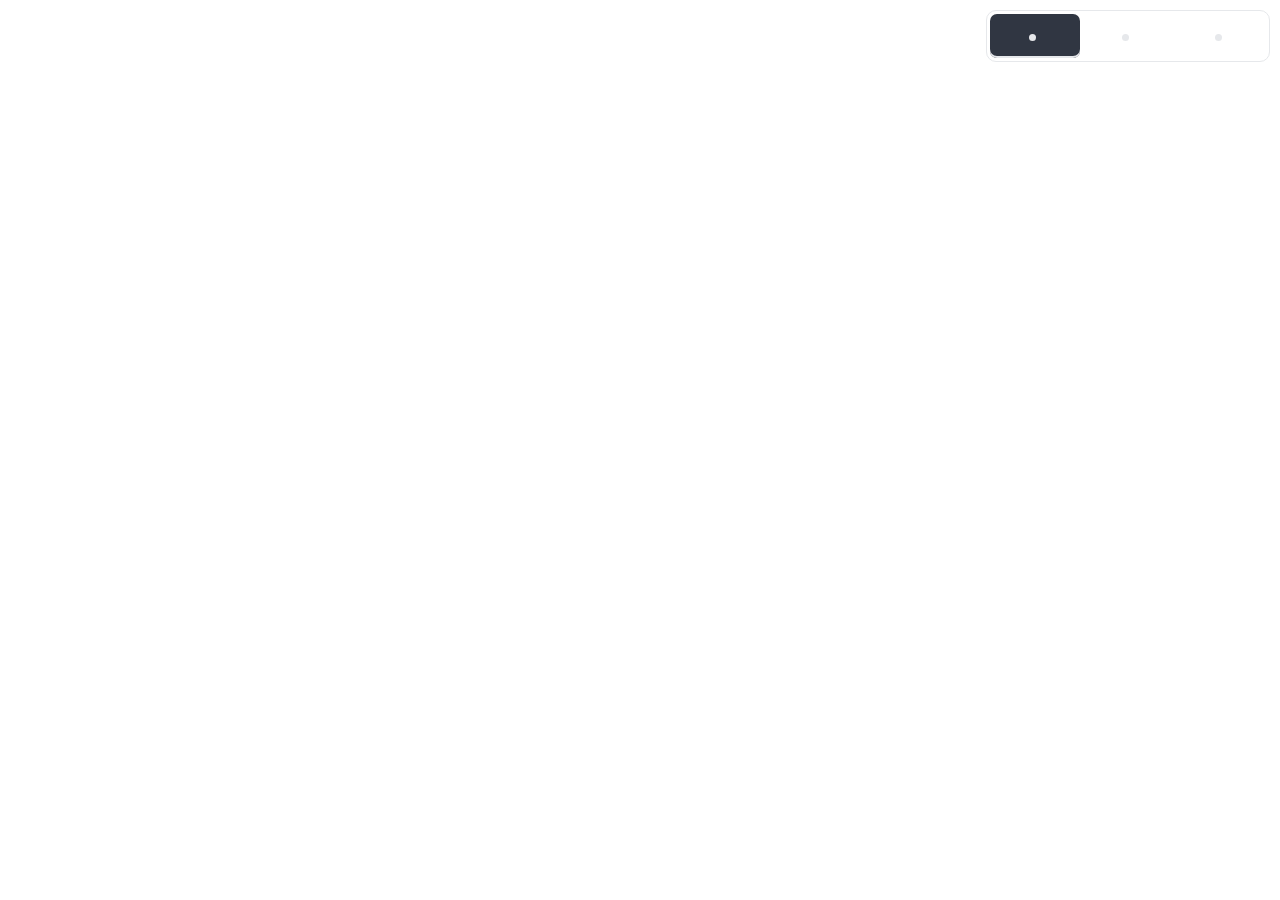
<file: widgets/docker-containers/index.html>
<!doctype html>
<html lang="en">
<head>
<meta charset="utf-8">
<title>Containers</title>
<style>
  html, body {
    margin: 0;
    height: 100%;
    overflow: hidden;
    background: transparent;
    color: var(--on-surface, var(--text, #e6e8eb));
    font-family: var(--font, system-ui, sans-serif);
  }
  * { box-sizing: border-box; }
  [hidden] { display: none !important; }
  .wrap { height: 100%; padding: 10px; display: flex; flex-direction: column; gap: 7px; }
  .toolbar { display: flex; flex-wrap: wrap; align-items: center; justify-content: space-between; gap: 8px; }
  .summary, .status, .empty { font-size: calc(12px * var(--text-scale, 1)); line-height: 1.3; }
  .summary { color: var(--text-muted, currentColor); }
  .status { border-left: 3px solid var(--accent, currentColor); padding: 4px 8px; }
  .status:empty { display: none; }
  .filters { display: flex; flex-wrap: wrap; max-width: 100%; gap: 3px; padding: 3px; border: 1px solid var(--border, currentColor); border-radius: 10px; }
  .filters button {
    min-height: 44px;
    min-width: 90px;
    padding: 5px 9px;
    border: 0;
    border-radius: 7px;
    background: transparent;
    color: inherit;
    font: inherit;
    font-size: calc(13px * var(--text-scale, 1));
    cursor: pointer;
  }
  .filters button[aria-pressed="true"] {
    background: var(--surface-3, var(--border, #303642));
    box-shadow: inset 0 -2px var(--accent, currentColor);
    font-weight: 700;
  }
  .filters button:focus-visible { outline: 3px solid var(--accent, currentColor); outline-offset: 2px; }
  .filters button::before { content: ""; display: inline-block; width: 7px; height: 7px; border-radius: 50%; margin-right: 6px; background: currentColor; }
  #filter-active::before { background: var(--ok, currentColor); }
  #filter-stopped::before { background: var(--text-muted, currentColor); }
  #filter-all::before { background: var(--accent, currentColor); }
  .cards {
    display: grid;
    grid-template-columns: repeat(auto-fill, minmax(min(100%, 280px), 1fr));
    align-content: start;
    gap: 7px;
    overflow: auto;
    min-height: 0;
  }
  .card { min-width: 0; padding: 9px; border: 1px solid var(--border, currentColor); border-radius: 9px; }
  .name { font-size: calc(16px * var(--text-scale, 1)); font-weight: 650; overflow-wrap: anywhere; }
  .meta { font-size: calc(11px * var(--text-scale, 1)); color: var(--text-muted, currentColor); overflow-wrap: anywhere; }
  .pill {
    display: inline-block;
    max-width: 100%;
    margin: 4px 0;
    padding: 2px 6px;
    border: 1px solid currentColor;
    border-radius: 5px;
    font-size: calc(11px * var(--text-scale, 1));
    overflow: hidden;
    text-overflow: ellipsis;
    white-space: nowrap;
    vertical-align: middle;
  }
  .pill.running { color: var(--ok, currentColor); }
  .pill.stopped { color: var(--text-muted, currentColor); }
  .metrics { display: flex; flex-wrap: wrap; gap: 4px 12px; font-size: calc(12px * var(--text-scale, 1)); }
  .metric { display: inline-flex; align-items: center; gap: 4px; min-width: 0; }
  .metric span { overflow-wrap: anywhere; }
  .metric svg { width: 16px; height: 16px; flex: none; color: var(--accent, currentColor); }
  .metric.memory svg { color: var(--text-muted, currentColor); }
  .io { color: var(--text-muted, currentColor); font-size: calc(11px * var(--text-scale, 1)); }
  html.on-light .filters button[aria-pressed="true"] {
    background: rgba(128, 128, 128, .2);
    color: var(--on-surface, #0b0d10);
  }
  html.accent-fill .summary, html.accent-fill .meta, html.accent-fill .io,
  html.accent-fill .pill, html.accent-fill .metric svg { color: var(--on-surface); }
  html.accent-fill .filters button[aria-pressed="true"] {
    background: var(--on-surface);
    color: var(--accent);
    box-shadow: none;
  }
  html.accent-fill #filter-active::before, html.accent-fill #filter-stopped::before,
  html.accent-fill #filter-all::before { background: currentColor; }
  @media (max-height: 380px) {
    .wrap { padding: 7px; gap: 5px; }
    .card { padding: 6px 8px; }
    .io { display: none; }
  }
</style>
</head>
<body>
<div class="wrap">
  <div class="toolbar">
    <div class="summary" id="summary"></div>
    <div class="filters" role="group" id="filters">
      <button type="button" id="filter-active" aria-pressed="true"></button>
      <button type="button" id="filter-stopped" aria-pressed="false"></button>
      <button type="button" id="filter-all" aria-pressed="false"></button>
    </div>
  </div>
  <div class="status" id="status"></div>
  <div class="empty" id="empty" hidden></div>
  <div class="cards" id="list"></div>
</div>
<script>
  var L = {
    activeLabel: { fr: 'Actifs', en: 'Running' },
    stoppedLabel: { fr: 'Arrêtés', en: 'Stopped' },
    allLabel: { fr: 'Tous', en: 'All' },
    activeFilter: { fr: 'Actifs ({n})', en: 'Running ({n})' },
    stoppedFilter: { fr: 'Arrêtés ({n})', en: 'Stopped ({n})' },
    allFilter: { fr: 'Tous ({n})', en: 'All ({n})' },
    filterLabel: { fr: 'Filtrer les conteneurs', en: 'Filter containers' },
    loading: { fr: 'Chargement…', en: 'Loading…' },
    newerHost: { fr: 'Version plus récente de Fremkit nécessaire', en: 'Needs a newer Fremkit' },
    stale: { fr: 'Données anciennes', en: 'Stale data' },
    unavailable: { fr: 'Docker n’est pas installé', en: 'Docker is not installed' },
    offline: { fr: 'Docker ne fonctionne pas', en: 'Docker is not running' },
    invalid: { fr: 'Données Docker illisibles', en: 'Unreadable Docker data' },
    remote: { fr: 'Contexte Docker distant : suivi local désactivé', en: 'Remote Docker context: local monitoring disabled' },
    emptyActive: { fr: 'Aucun conteneur actif', en: 'No running containers' },
    emptyStopped: { fr: 'Aucun conteneur arrêté', en: 'No stopped containers' },
    emptyAll: { fr: 'Aucun conteneur', en: 'No containers' },
    counts: { fr: '{running} actifs / {total} conteneurs', en: '{running} running / {total} containers' },
    cpu: { fr: 'CPU', en: 'CPU' },
    memory: { fr: 'Mémoire', en: 'Memory' },
    network: { fr: 'Réseau cumulé', en: 'Total network I/O' },
    io: { fr: 'Disque cumulé', en: 'Total disk I/O' },
    stateRunning: { fr: 'Actif', en: 'Running' },
    stateExited: { fr: 'Arrêté', en: 'Stopped' },
    stateDead: { fr: 'Arrêté', en: 'Stopped' },
    stateCreated: { fr: 'Créé', en: 'Created' },
    statePaused: { fr: 'En pause', en: 'Paused' },
    stateRestarting: { fr: 'Redémarrage', en: 'Restarting' },
    stateRemoving: { fr: 'Suppression', en: 'Removing' },
    stateUnknown: { fr: 'État inconnu', en: 'Unknown state' }
  }
  var snapshot = null
  var filter = 'active'
  var olderHost = false

  function t(key, params) { return Fremkit.t(L[key], params) }
  function esc(value) { return Fremkit.esc(value == null ? '' : value) }
  function byId(id) { return document.getElementById(id) }
  function isStopped(container) {
    return container.state === 'exited' || container.state === 'dead' || container.state === 'created'
  }
  function stateLabel(value) {
    var key = 'state' + value.charAt(0).toUpperCase() + value.slice(1)
    return t(L[key] ? key : 'stateUnknown')
  }
  function statusText() {
    if (!snapshot) return t(olderHost ? 'newerHost' : 'loading')
    var error = snapshot.error
    var message = error === 'remote-context' ? t('remote')
      : error && L[error] ? t(error) : ''
    return (snapshot.stale ? t('stale') : '') + (snapshot.stale && message ? ' · ' : '') + message
  }
  function metric(kind, value) {
    var label = t(kind)
    var path = kind === 'cpu'
      ? '<rect x="6" y="6" width="12" height="12" rx="2"/><path d="M9 9h6v6H9zM9 2v4m6-4v4M9 18v4m6-4v4M2 9h4m-4 6h4M18 9h4m-4 6h4"/>'
      : '<rect x="2" y="6" width="20" height="11" rx="2"/><path d="M6 10v3m4-3v3m4-3v3m4-3v3m4-3v3m4-3v3"/>'
    return '<span class="metric ' + kind + '" role="img" title="' + esc(label)
      + '" aria-label="' + esc(label + ' : ' + value) + '"><svg aria-hidden="true" viewBox="0 0 24 24" fill="none" stroke="currentColor" stroke-width="1.7" stroke-linecap="round" stroke-linejoin="round">'
      + path + '</svg><span>' + esc(value) + '</span></span>'
  }
  function card(container) {
    var stats = container.stats
    var state = stateLabel(container.state)
    var stateClass = container.state === 'running' ? 'running' : 'stopped'
    var status = String(container.status || '').trim()
    var detail = status.toLowerCase() === container.state.toLowerCase() ? '' : ' · ' + esc(status)
    var html = '<div class="card"><div class="name">' + esc(container.name)
      + '</div><div class="meta">' + esc(container.image)
      + '</div><div class="pill ' + stateClass + '">' + esc(state) + detail
      + '</div><div class="metrics">' + metric('cpu', stats ? stats.cpu : '?')
      + metric('memory', stats ? stats.memory : '?') + '</div>'
    if (stats) {
      html += '<div class="io">' + esc(t('network')) + ': ' + esc(stats.netIO)
        + ' · ' + esc(t('io')) + ': ' + esc(stats.blockIO) + '</div>'
    }
    return html + '</div>'
  }
  function render() {
    document.documentElement.lang = Fremkit.locale
    var rows = snapshot && snapshot.data ? snapshot.data.containers : []
    var running = rows.filter(function (container) { return container.state === 'running' })
    var stopped = rows.filter(isStopped)
    var remote = snapshot && snapshot.error === 'remote-context' && !snapshot.data
    byId('status').textContent = statusText()
    byId('summary').textContent = snapshot && snapshot.data
      ? t('counts', { running: running.length, total: rows.length }) : ''
    byId('filters').hidden = !!remote
    byId('filter-active').textContent = snapshot && snapshot.data ? t('activeFilter', { n: running.length }) : t('activeLabel')
    byId('filter-stopped').textContent = snapshot && snapshot.data ? t('stoppedFilter', { n: stopped.length }) : t('stoppedLabel')
    byId('filter-all').textContent = snapshot && snapshot.data ? t('allFilter', { n: rows.length }) : t('allLabel')
    byId('filters').setAttribute('aria-label', t('filterLabel'))
    for (var key of ['active', 'stopped', 'all']) {
      byId('filter-' + key).setAttribute('aria-pressed', String(filter === key))
    }
    var visible = filter === 'active' ? running : filter === 'stopped' ? stopped : rows
    byId('empty').hidden = !snapshot || !snapshot.data || visible.length > 0
    byId('empty').textContent = t(filter === 'active' ? 'emptyActive' : filter === 'stopped' ? 'emptyStopped' : 'emptyAll')
    byId('list').innerHTML = visible.slice().sort(function (a, b) {
      return (b.state === 'running') - (a.state === 'running') || a.name.localeCompare(b.name)
    }).map(card).join('')
  }
  Fremkit.whenReady(function () {
    for (var key of ['active', 'stopped', 'all']) {
      (function (selected) {
        byId('filter-' + selected).addEventListener('click', function () { filter = selected; render() })
      })(key)
    }
    Fremkit.subscribe('docker-local', function (data) { snapshot = data; render() })
    Fremkit.onLocale(render)
    setTimeout(function () { if (!snapshot) { olderHost = true; render() } }, 20000)
    render()
  })
</script>
</body>
</html>
</file>
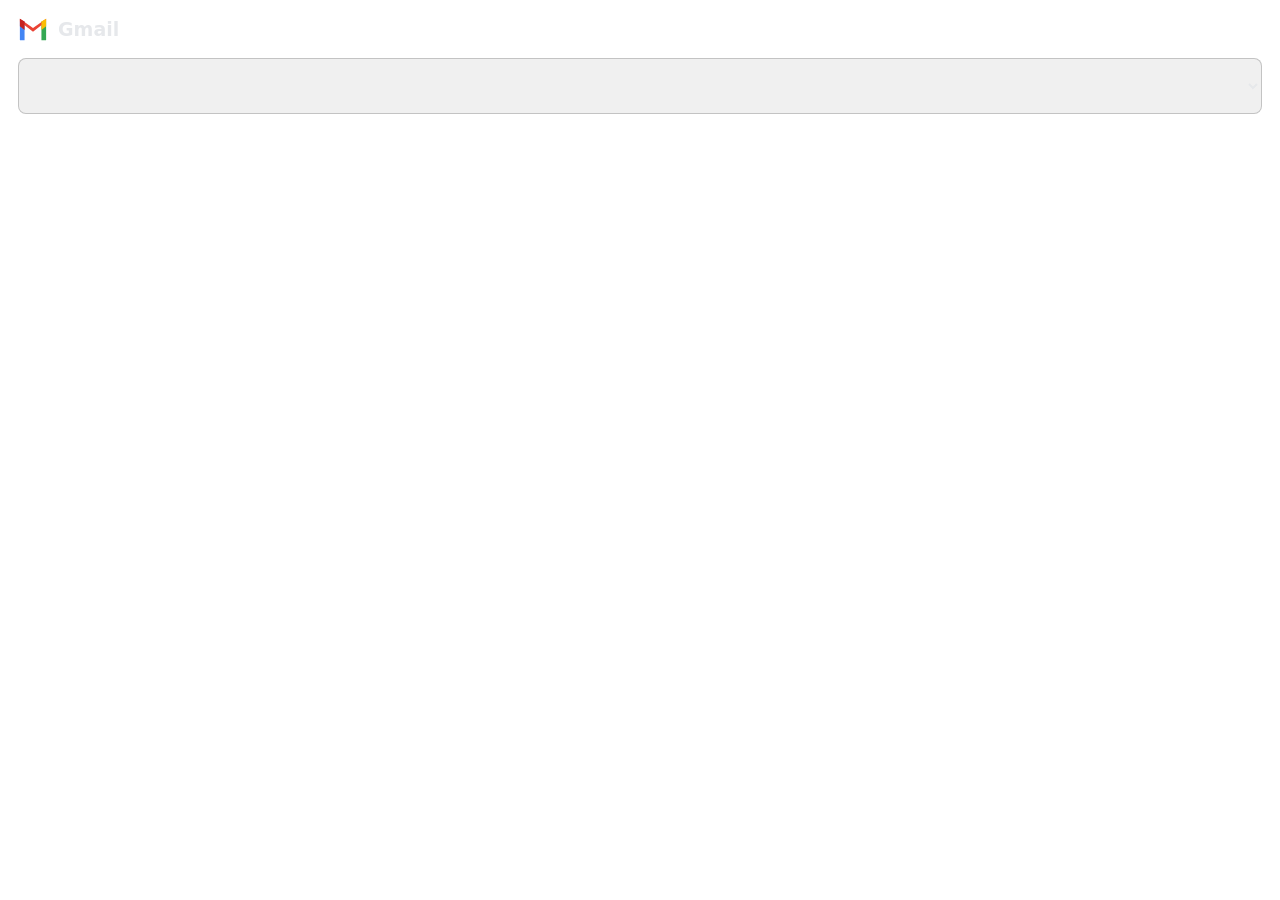
<file: widgets/gmail-inbox/index.html>
<!doctype html>
<html lang="en"><head><meta charset="utf-8"><meta name="viewport" content="width=device-width,initial-scale=1"><title>Gmail inbox</title>
<style>
html,body{margin:0;height:100%;background:transparent;color:var(--on-surface,var(--text,#e6e8eb));font-family:var(--font,-apple-system,system-ui,sans-serif);overflow:hidden}
*{box-sizing:border-box}[hidden]{display:none!important}
.wrap{height:100%;padding:14px 18px;display:flex;flex-direction:column;gap:10px;overflow-y:auto;touch-action:pan-y}
.filters{display:flex;gap:10px;flex-wrap:wrap}.filter{flex:1;min-width:140px;display:flex;flex-direction:column;gap:4px}
label,.meta,.status,.notice{font-size:calc(15px * var(--text-scale,1));line-height:1.4}.meta,.status,.notice,label{color:inherit;opacity:.85}
select,button{font:inherit;font-size:calc(16px * var(--text-scale,1));color:inherit;background:rgba(128,128,128,.12);border:1px solid rgba(128,128,128,.4);border-radius:8px;min-height:56px;padding:8px 12px}
select{width:100%;max-width:100%;text-overflow:ellipsis}select option{color:var(--text,#e6e8eb);background:var(--surface,#22252b)}
html.on-light select option{color:var(--on-surface,#121419);background:var(--surface,#fff)}
button:not(:disabled){cursor:pointer}button:disabled{opacity:.65;cursor:default}
button:focus-visible,select:focus-visible{outline:3px solid var(--accent,#d9b36a);outline-offset:2px}
#feedback{border-left:4px solid var(--accent,#d9b36a);padding:10px 12px;opacity:1;font-weight:600}
#accounts{display:flex;gap:8px;flex-wrap:wrap}.status{flex:1;min-width:160px;padding:8px 10px;border:1px solid rgba(128,128,128,.35);border-radius:8px;overflow-wrap:anywhere}.status strong{font-weight:600}
#list{flex:1 0 150px;min-height:150px;overflow:auto;touch-action:pan-y;display:flex;flex-direction:column;gap:10px;padding:2px 3px}
.row{display:flex;gap:12px;align-items:center;min-height:96px;padding:10px 12px;border-radius:8px;background:rgba(128,128,128,.08);flex-shrink:0}
.content{flex:1;min-width:0}.title{font-size:calc(20px * var(--text-scale,1));font-weight:600;line-height:1.3;overflow:hidden;text-overflow:ellipsis;white-space:nowrap}
.sender{font-size:calc(17px * var(--text-scale,1));overflow:hidden;text-overflow:ellipsis;white-space:nowrap}
.identity{overflow-wrap:anywhere}.actions{display:flex;gap:8px;flex-shrink:0}.notice{flex-shrink:0;overflow-wrap:anywhere}.next{font-size:calc(18px * var(--text-scale,1));line-height:1.4;flex-shrink:0}
html.on-light .row{background:rgba(0,0,0,.05)}html.accent-fill button:focus-visible,html.accent-fill select:focus-visible{outline-color:var(--on-surface,#fff)}
.cwrap{display:none;height:100%;width:100%;align-items:center;padding:0 calc(var(--h,80px) * .1)}.cline{min-width:0;max-height:100%;font-size:calc(clamp(14px,calc(var(--h,80px) * .23),18px) * var(--text-scale,1));line-height:1.3;overflow:hidden;text-overflow:ellipsis;white-space:pre-line}
html.compact .wrap{display:none}html.compact .cwrap{display:flex}html.compact.slot-right .cwrap{justify-content:flex-end;text-align:right}
@media(max-width:520px){.wrap{padding:10px;gap:8px}.row{align-items:stretch;flex-direction:column;gap:8px}.actions{justify-content:flex-end}.title{font-size:calc(18px * var(--text-scale,1))}.status{min-width:120px}}

.service{display:flex;align-items:center;gap:10px;flex-shrink:0;font-size:calc(19px * var(--text-scale,1));font-weight:650;line-height:1.2}.service-icon{width:30px;height:30px;flex-shrink:0}.cwrap{gap:10px}.cwrap .service-icon{width:24px;height:24px}
.account-dot{display:inline-block;width:10px;height:10px;margin-right:8px;border-radius:50%;background:var(--account-color,var(--accent,#d9b36a));box-shadow:0 0 0 1px currentColor;flex-shrink:0}.status{border-left:4px solid var(--account-color,var(--accent,#d9b36a));opacity:1}.row{border-left:4px solid var(--account-color,var(--accent,#d9b36a))}.state{opacity:.85}.state::before{content:'';display:inline-block;width:7px;height:7px;margin-right:6px;border-radius:50%;background:var(--accent,#d9b36a)}[data-state="fresh"] .state::before{background:var(--success,#69c99a)}[data-state="stale"] .state::before{background:var(--warning,#f0c269)}[data-state="unavailable"] .state::before{background:var(--danger,#f48787)}html.on-light [data-state="fresh"] .state::before{background:var(--success,#177245)}html.on-light [data-state="stale"] .state::before{background:var(--warning,#8f5900)}html.on-light [data-state="unavailable"] .state::before{background:var(--danger,#b3261e)}html.accent-fill .service-icon{filter:drop-shadow(0 0 1px currentColor)}
</style></head>
<body><div class="wrap"><div class="service"><svg class="service-icon" viewBox="0 0 32 24" aria-hidden="true" focusable="false"><path fill="#4285f4" d="M2 4h5v20H2z"/><path fill="#34a853" d="M25 4h5v20h-5z"/><path fill="#ea4335" d="M2 4V1l14 10L30 1v3L16 15z"/><path fill="#fbbc04" d="M25 4l5-3v8l-5 4z"/><path fill="#c5221f" d="M2 1l5 3v9l-5-4z"/></svg><span>Gmail</span></div>
<div class="filters"><div class="filter"><label id="accountLabel" for="accountFilter"></label><select id="accountFilter"></select></div></div>
<div id="accounts"></div>
<div class="notice" id="route"></div><div class="notice" id="feedback" role="status" aria-live="polite" hidden></div><div id="list" role="list"></div><div class="notice" id="summary"></div><div class="notice" id="setup"></div>
</div><div class="cwrap"><svg class="service-icon" viewBox="0 0 32 24" aria-hidden="true" focusable="false"><path fill="#4285f4" d="M2 4h5v20H2z"/><path fill="#34a853" d="M25 4h5v20h-5z"/><path fill="#ea4335" d="M2 4V1l14 10L30 1v3L16 15z"/><path fill="#fbbc04" d="M25 4l5-3v8l-5 4z"/><path fill="#c5221f" d="M2 1l5 3v9l-5-4z"/></svg><div class="cline" id="compact"></div></div>
<script>
var L = {
  compactEstimate:{fr:'~{n} non lus',en:'~{n} unread'},
  moreAccounts:{fr:'+{n} comptes',en:'+{n} accounts'},
  "allAccounts": {
    "fr": "Tous les comptes",
    "en": "All accounts"
  },
  "account": {
    "fr": "Compte",
    "en": "Account"
  },
  "accountUnknown": {
    "fr": "Identité du compte inconnue",
    "en": "Account identity unknown"
  },
  "loading": {
    "fr": "Chargement…",
    "en": "Loading…"
  },
  "unknown": {
    "fr": "Données inconnues",
    "en": "Data unknown"
  },
  "stale": {
    "fr": "Périmé",
    "en": "Stale"
  },
  "updated": {
    "fr": "Mis à jour : {time}",
    "en": "Updated: {time}"
  },
  "setup": {
    "fr": "Dans l’administration : Connexions → Google, autorisez ou reconnectez le compte ; puis sélectionnez les comptes dans les paramètres du widget.",
    "en": "In admin: Connections → Google, authorize or reconnect the account; then select accounts in widget settings."
  },
  "none": {
    "fr": "Aucun compte sélectionné",
    "en": "No account selected"
  },
  "route": {
    "fr": "Le routage du compte dans le navigateur n’est pas vérifié",
    "en": "Browser account routing is unverified"
  },
  "open": {
    "fr": "Ouvrir",
    "en": "Open"
  },
  "shown": {
    "fr": "{n} sur {total} chargés affichés",
    "en": "Showing {n} of {total} loaded"
  },
  "partial": {
    "fr": "Certains comptes ou calendriers sont indisponibles",
    "en": "Some accounts or calendars are unavailable"
  },
  "unconfigured": {
    "fr": "Compte non configuré",
    "en": "Account not configured"
  },
  "unauthorized": {
    "fr": "Autorisation requise",
    "en": "Authorization required"
  },
  "forbidden": {
    "fr": "Accès refusé",
    "en": "Access denied"
  },
  "offline": {
    "fr": "Hors ligne",
    "en": "Offline"
  },
  "timeout": {
    "fr": "Délai dépassé",
    "en": "Request timed out"
  },
  "rateLimited": {
    "fr": "Quota atteint",
    "en": "Rate limited"
  },
  "malformed": {
    "fr": "Données du fournisseur invalides",
    "en": "Invalid provider data"
  },
  "empty": {
    "fr": "Aucun courrier non lu",
    "en": "No unread mail"
  },
  "estimate": {
    "fr": "Estimation non lus : {n}",
    "en": "Unread estimate: {n}"
  },
  "estimateUnknown": {
    "fr": "Estimation des non lus inconnue",
    "en": "Unread estimate unknown"
  },
  "more": {
    "fr": "Autres courriers disponibles",
    "en": "More mail available"
  },
  "subject": {
    "fr": "(sans objet)",
    "en": "(no subject)"
  },
  "sender": {
    "fr": "Expéditeur inconnu",
    "en": "Sender unknown"
  },
  "date": {
    "fr": "Date inconnue",
    "en": "Date unknown"
  },
  "headers": {
    "fr": "{n} en-têtes chargés",
    "en": "{n} headers loaded"
  }
}
L.opening={fr:'Ouverture sur le Mac…',en:'Opening on the Mac…'}
L.openOk={fr:'Mail ouvert sur le Mac',en:'Mail opened on the Mac'}
L.openFailed={fr:'Impossible d’ouvrir le mail',en:'Could not open mail'}
L.browserHelp={fr:'Ouvrir affiche le mail dans le navigateur du Mac, avec le compte associé.',en:'Open displays mail in the Mac browser using the associated account.'}
var feedbackKey='', feedbackConnectionId='', actionRevision=0
L.fresh={fr:'À jour',en:'Up to date'}
var FAMILY = 'gmail'
var settings = {}, snapshots = Object.create(null), unsubs = [], generation = 0, accountFilter = '', maxRows = 8
function t(key, params) { return Fremkit.t(L[key], params) }
function esc(value) { return Fremkit.esc(value == null ? '' : value) }
function selected() { return Array.isArray(settings.accounts) ? settings.accounts.filter(function(id, i, a) { return typeof id === 'string' && id.length > 0 && a.indexOf(id) === i }).slice(0,50) : [] }
function active() { return selected().filter(function(id) { return !accountFilter || id === accountFilter }) }
function label(id) { var s = snapshots[id]; return s && s.account && s.account.email ? s.account.email : t('accountUnknown') + ' · ' + id }
function accountColor(id) { var s=snapshots[id], color=s && s.account && s.account.color; return typeof color==='string' && /^#[0-9a-f]{6}$/i.test(color) ? color : 'var(--accent,#d9b36a)' }
function accountStyle(id) { return ' style="--account-color:' + accountColor(id) + '"' }
function accountDot() { return '<span class="account-dot" aria-hidden="true"></span>' }
function stateKind(part) { return ageFresh(part) ? 'fresh' : part && part.freshness==='stale' || part && part.freshness==='fresh' ? 'stale' : 'unavailable' }
function ageFresh(part) { return part && part.freshness === 'fresh' && !part.error && typeof part.updatedAt === 'number' && Number.isFinite(part.updatedAt) && Date.now() >= part.updatedAt && Date.now() - part.updatedAt <= 120000 }
function timestamp(value) { if (typeof value !== 'number' || !Number.isFinite(value)) return t('unknown'); try { return new Intl.DateTimeFormat(Fremkit.locale === 'fr' ? 'fr-FR' : 'en-GB',{ dateStyle:'short',timeStyle:'short' }).format(new Date(value)) } catch (_) { return t('unknown') } }
function state(part) { if (!part) return t('loading'); var bits = []; if (ageFresh(part)) bits.push(t('fresh')); if (part.freshness === 'stale' || (part.freshness === 'fresh' && !ageFresh(part))) bits.push(t('stale')); if (part.error) bits.push(t(Object.prototype.hasOwnProperty.call(L,part.error) ? part.error : 'malformed')); if (part.freshness === 'unavailable' || part.updatedAt == null) bits.push(t('unknown')); if (part.updatedAt != null) bits.push(t('updated',{time:timestamp(part.updatedAt)})); return bits.join(' · ') }
function filters() { var select = document.getElementById('accountFilter'); select.innerHTML = '<option value="">' + esc(t('allAccounts')) + '</option>' + selected().map(function(id) { return '<option value="' + esc(id) + '">' + esc(label(id)) + '</option>' }).join(''); select.value = accountFilter; document.getElementById('accountLabel').textContent = t('account') }
function resetSubscriptions() {
  var token = ++generation
  snapshots = Object.create(null)
  unsubs.forEach(function(off) { off() }); unsubs = []
  clearFeedback()
  render() // Remove every prior account row before even a synchronous new subscription callback.
  active().forEach(function(id) {
    unsubs.push(Fremkit.subscribe(FAMILY + ':' + id,function(data) {
      if (token !== generation || active().indexOf(id) < 0) return
      if (!data || data.connectionId !== id) { if (id === feedbackConnectionId) clearFeedback(); delete snapshots[id]; render(); return }
      if (id === feedbackConnectionId) clearFeedback()
      snapshots[id] = data; render()
    }))
  })
}
function applySettings(next) {
  var previous = JSON.stringify(selected()); settings = next || {}
  maxRows = Math.min(30,Math.max(1,Math.floor(Number(settings.max) || 8)))
  if (selected().indexOf(accountFilter) < 0) accountFilter = ''
  if (previous !== JSON.stringify(selected())) { resetFilter(); resetSubscriptions() } else render()
}
function ready() {
  document.documentElement.lang = Fremkit.locale
  function size(next) { document.documentElement.style.setProperty('--h',next.px.height + 'px'); render() }
  size(Fremkit.size); Fremkit.onResize(size)
  Fremkit.onLocale(function(locale) { document.documentElement.lang = locale; render() })
  document.getElementById('accountFilter').addEventListener('change',function(e) {
    var value = e.target.value
    if (value && selected().indexOf(value) < 0) return
    if (accountFilter === value) return
    accountFilter = value; resetFilter(); resetSubscriptions()
  })
  applySettings(Fremkit.settings); Fremkit.onSettings(applySettings)
  setupActions()
  setInterval(render,30000)
}

function resetFilter() {}
function clearFeedback() { ++actionRevision; feedbackKey=''; feedbackConnectionId='' }
function canOpen(row) { var s=snapshots[row.connectionId]; return !!(s && s.account && s.connectionId===row.connectionId && ageFresh(s) && row.message.open && row.message.open.available===true && row.message.open.reason===null) }
function setupActions() {
  document.getElementById('list').addEventListener('click',function(e) {
    var button=e.target.closest('button[data-action]'); if (!button || button.getAttribute('data-action')!=='open') return
    var id=button.getAttribute('data-connection'), messageId=button.getAttribute('data-id')
    var row=rows().slice(0,maxRows).filter(function(r){return r.connectionId===id && r.message.id===messageId})[0]
    if (!row || !canOpen(row)) return
    clearFeedback(); var epoch=generation, revision=actionRevision, original=snapshots[id]; feedbackKey='opening'; feedbackConnectionId=id; render()
    var result
    try { result=Fremkit.sendCommand(FAMILY+':'+id,'open',{connectionId:id,messageId:messageId}) } catch (_) { result=Promise.reject(new Error('open failed')) }
    Promise.resolve(result).then(function(answer) {
      if (epoch!==generation || snapshots[id]!==original || revision!==actionRevision) return
      feedbackKey=answer && answer.ok===true?'openOk':'openFailed'; render()
    },function(){if(epoch!==generation || snapshots[id]!==original || revision!==actionRevision)return;feedbackKey='openFailed';render()})
  })
}
function rows() {
  var result = []
  active().forEach(function(id) { var snap = snapshots[id]; if (!snap || !Array.isArray(snap.messages)) return
    snap.messages.forEach(function(message) { if (message && typeof message.id === 'string' && message.id) result.push({ connectionId:id, message:message }) })
  })
  return result.sort(function(a,b) {
    var x = a.message.receivedAt, y = b.message.receivedAt
    x = typeof x === 'number' && Number.isFinite(x) ? x : -Infinity
    y = typeof y === 'number' && Number.isFinite(y) ? y : -Infinity
    return (y === x ? 0 : y > x ? 1 : -1) || a.connectionId.localeCompare(b.connectionId) || a.message.id.localeCompare(b.message.id)
  })
}
function render() {
  filters()
  var ids = active(), list = rows(), shown = list.slice(0,maxRows), incomplete = false, more = false
  document.getElementById('accounts').innerHTML = ids.map(function(id) {
    var s = snapshots[id], estimate = s && typeof s.estimatedUnreadCount === 'number' && Number.isFinite(s.estimatedUnreadCount) ? t('estimate',{n:s.estimatedUnreadCount}) : t('estimateUnknown')
    if (!s || !ageFresh(s) || !Array.isArray(s.messages)) incomplete = true
    if (s && s.truncated) more = true
    var empty = s && ageFresh(s) && Array.isArray(s.messages) && !s.messages.length && !s.truncated ? ' · ' + t('empty') : ''
    return '<div class="status" data-state="' + stateKind(s) + '"' + accountStyle(id) + '><strong>' + accountDot() + esc(label(id)) + '</strong><br>' + esc(estimate) + '<br><span class="state">' + esc(state(s) + empty) + '</span></div>'
  }).join('')
  document.getElementById('route').textContent = t(list.some(function(row){return row.message.open && row.message.open.reason==='accountRoutingUnverified'})?'route':'browserHelp')
  var listElement = document.getElementById('list'), activeControl = document.activeElement
  var focus = activeControl && listElement.contains(activeControl) ? ['data-connection','data-id','data-action'].map(function(key) { return activeControl.getAttribute(key) }) : null
  listElement.innerHTML = shown.map(function(row) {
    var m = row.message, snap = snapshots[row.connectionId]
    return '<article class="row" role="listitem"' + accountStyle(row.connectionId) + '><div class="content"><div class="title">' + esc(m.subject || t('subject')) + '</div><div class="sender">' + esc(m.sender || t('sender')) + '</div><div class="meta identity">' + accountDot() + esc(label(row.connectionId)) + '</div><div class="meta">' + esc(typeof m.receivedAt === 'number' && Number.isFinite(m.receivedAt) ? timestamp(m.receivedAt) : t('date')) + (ageFresh(snap) ? '' : ' · ' + esc(t('stale'))) + '</div></div><div class="actions"><button type="button" data-action="open" data-connection="' + esc(row.connectionId) + '" data-id="' + esc(m.id) + '"' + (canOpen(row) ? '' : ' disabled') + '>' + esc(t('open')) + '</button></div></article>'
  }).join('')
  if (focus && focus.every(function(value) { return value !== null })) {
    var buttons = listElement.querySelectorAll('button[data-action]')
    for (var i = 0; i < buttons.length; i++) {
      if (['data-connection','data-id','data-action'].every(function(key,j) { return buttons[i].getAttribute(key) === focus[j] }) && !buttons[i].disabled) { buttons[i].focus({ preventScroll: true }); break }
    }
  }
  var summary = !ids.length ? t('none') : t('shown',{n:shown.length,total:list.length}) + (more ? ' · ' + t('more') : '') + (incomplete ? ' · ' + t('partial') : '')
  document.getElementById('feedback').hidden=!feedbackKey
  document.getElementById('feedback').textContent=feedbackKey?t(feedbackKey):''
  document.getElementById('summary').textContent = summary
  document.getElementById('setup').textContent = t('setup')
  var compact = !ids.length ? t('none') + ' · ' + t('setup') : ids.slice(0,2).map(function(id) {
    var s = snapshots[id]
    return label(id) + ' · ' + (!s ? t('loading') : !Array.isArray(s.messages) ? state(s) : (typeof s.estimatedUnreadCount === 'number' ? t('compactEstimate',{n:s.estimatedUnreadCount}) : t('estimateUnknown')) + (!ageFresh(s) ? ' · ' + t('stale') : '') + (s.error ? ' · ' + t(Object.prototype.hasOwnProperty.call(L,s.error) ? s.error : 'malformed') : ''))
  }).join('\n') + (ids.length > 2 ? ' · ' + t('moreAccounts',{n:ids.length - 2}) : '')
  document.getElementById('compact').textContent = compact
}

Fremkit.whenReady(ready)
</script></body></html>
</file>
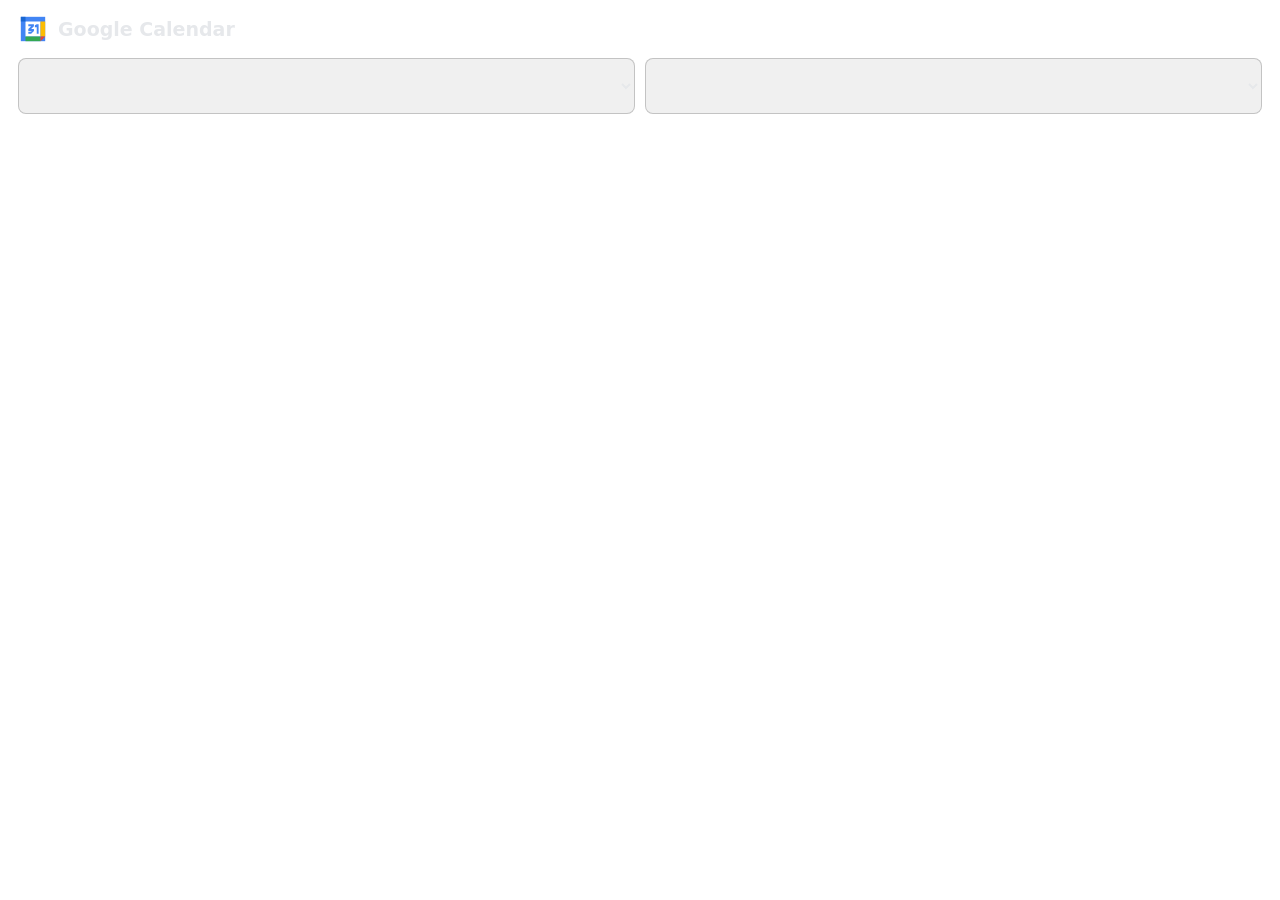
<file: widgets/google-calendar/index.html>
<!doctype html>
<html lang="en"><head><meta charset="utf-8"><meta name="viewport" content="width=device-width,initial-scale=1"><title>Google Calendar</title>
<style>
html,body{margin:0;height:100%;background:transparent;color:var(--on-surface,var(--text,#e6e8eb));font-family:var(--font,-apple-system,system-ui,sans-serif);overflow:hidden}
*{box-sizing:border-box}[hidden]{display:none!important}
.wrap{height:100%;padding:14px 18px;display:flex;flex-direction:column;gap:10px;overflow-y:auto;touch-action:pan-y}
.filters{display:flex;gap:10px;flex-wrap:wrap}.filter{flex:1;min-width:140px;display:flex;flex-direction:column;gap:4px}
label,.meta,.status,.notice{font-size:calc(15px * var(--text-scale,1));line-height:1.4}.meta,.status,.notice,label{color:inherit;opacity:.85}
select,button{font:inherit;font-size:calc(16px * var(--text-scale,1));color:inherit;background:rgba(128,128,128,.12);border:1px solid rgba(128,128,128,.4);border-radius:8px;min-height:56px;padding:8px 12px}
select{width:100%;max-width:100%;text-overflow:ellipsis}select option{color:var(--text,#e6e8eb);background:var(--surface,#22252b)}
html.on-light select option{color:var(--on-surface,#121419);background:var(--surface,#fff)}
button:not(:disabled){cursor:pointer}button:disabled{opacity:.65;cursor:default}
button:focus-visible,select:focus-visible{outline:3px solid var(--accent,#d9b36a);outline-offset:2px}
#feedback{border-left:4px solid var(--accent,#d9b36a);padding:10px 12px;opacity:1;font-weight:600}
#accounts{display:flex;gap:8px;flex-wrap:wrap}.status{flex:1;min-width:160px;padding:8px 10px;border:1px solid rgba(128,128,128,.35);border-radius:8px;overflow-wrap:anywhere}.status strong{font-weight:600}
#list{flex:1 0 150px;min-height:150px;overflow:auto;touch-action:pan-y;display:flex;flex-direction:column;gap:10px;padding:2px 3px}
.row{display:flex;gap:12px;align-items:center;min-height:96px;padding:10px 12px;border-radius:8px;background:rgba(128,128,128,.08);flex-shrink:0}
.content{flex:1;min-width:0}.title{font-size:calc(20px * var(--text-scale,1));font-weight:600;line-height:1.3;overflow:hidden;text-overflow:ellipsis;white-space:nowrap}
.sender{font-size:calc(17px * var(--text-scale,1));overflow:hidden;text-overflow:ellipsis;white-space:nowrap}
.identity{overflow-wrap:anywhere}.actions{display:flex;gap:8px;flex-shrink:0}.notice{flex-shrink:0;overflow-wrap:anywhere}.next{font-size:calc(18px * var(--text-scale,1));line-height:1.4;flex-shrink:0}
html.on-light .row{background:rgba(0,0,0,.05)}html.accent-fill button:focus-visible,html.accent-fill select:focus-visible{outline-color:var(--on-surface,#fff)}
.cwrap{display:none;height:100%;width:100%;align-items:center;padding:0 calc(var(--h,80px) * .1)}.cline{min-width:0;max-height:100%;font-size:calc(clamp(14px,calc(var(--h,80px) * .23),18px) * var(--text-scale,1));line-height:1.3;overflow:hidden;text-overflow:ellipsis;white-space:pre-line}
html.compact .wrap{display:none}html.compact .cwrap{display:flex}html.compact.slot-right .cwrap{justify-content:flex-end;text-align:right}
@media(max-width:520px){.wrap{padding:10px;gap:8px}.row{align-items:stretch;flex-direction:column;gap:8px}.actions{justify-content:flex-end}.title{font-size:calc(18px * var(--text-scale,1))}.status{min-width:120px}}

.service{display:flex;align-items:center;gap:10px;flex-shrink:0;font-size:calc(19px * var(--text-scale,1));font-weight:650;line-height:1.2}.service-icon{width:30px;height:30px;flex-shrink:0}.cwrap{gap:10px}.cwrap .service-icon{width:24px;height:24px}
.account-dot{display:inline-block;width:10px;height:10px;margin-right:8px;border-radius:50%;background:var(--account-color,var(--accent,#d9b36a));box-shadow:0 0 0 1px currentColor;flex-shrink:0}.status{border-left:4px solid var(--account-color,var(--accent,#d9b36a));opacity:1}.row{border-left:4px solid var(--account-color,var(--accent,#d9b36a))}.state{opacity:.85}.state::before{content:'';display:inline-block;width:7px;height:7px;margin-right:6px;border-radius:50%;background:var(--accent,#d9b36a)}[data-state="fresh"] .state::before{background:var(--success,#69c99a)}[data-state="stale"] .state::before{background:var(--warning,#f0c269)}[data-state="unavailable"] .state::before{background:var(--danger,#f48787)}html.on-light [data-state="fresh"] .state::before{background:var(--success,#177245)}html.on-light [data-state="stale"] .state::before{background:var(--warning,#8f5900)}html.on-light [data-state="unavailable"] .state::before{background:var(--danger,#b3261e)}html.accent-fill .service-icon{filter:drop-shadow(0 0 1px currentColor)}
</style></head>
<body><div class="wrap"><div class="service"><svg class="service-icon" viewBox="0 0 32 32" aria-hidden="true" focusable="false"><path fill="#4285f4" d="M3 3h26v26H3z"/><path fill="#fff" d="M8 8h16v16H8z"/><path fill="#34a853" d="M8 24h16v5H8z"/><path fill="#fbbc04" d="M24 8h5v16h-5z"/><path fill="#ea4335" d="M24 24h5l-5 5z"/><path fill="#1967d2" d="M3 3h5v5H3z"/><path fill="#4285f4" d="M11 11h6v2l-3 3h3v2l-3 3h-3v-2h2l2-1h-4v-2l3-3h-3zm9 0h2v10h-2v-7h-2v-2z"/></svg><span>Google Calendar</span></div>
<div class="filters"><div class="filter"><label id="accountLabel" for="accountFilter"></label><select id="accountFilter"></select></div><div class="filter"><label id="calendarLabel" for="calendarFilter"></label><select id="calendarFilter"></select></div></div>
<div id="accounts"></div>
<div class="next" id="next"></div><div class="notice" id="feedback" role="status" aria-live="polite" hidden></div>
<div class="notice" id="route"></div><div id="list" role="list"></div><div class="notice" id="summary"></div><div class="notice" id="setup"></div>
</div><div class="cwrap"><svg class="service-icon" viewBox="0 0 32 32" aria-hidden="true" focusable="false"><path fill="#4285f4" d="M3 3h26v26H3z"/><path fill="#fff" d="M8 8h16v16H8z"/><path fill="#34a853" d="M8 24h16v5H8z"/><path fill="#fbbc04" d="M24 8h5v16h-5z"/><path fill="#ea4335" d="M24 24h5l-5 5z"/><path fill="#1967d2" d="M3 3h5v5H3z"/><path fill="#4285f4" d="M11 11h6v2l-3 3h3v2l-3 3h-3v-2h2l2-1h-4v-2l3-3h-3zm9 0h2v10h-2v-7h-2v-2z"/></svg><div class="cline" id="compact"></div></div>
<script>
var L = {
  selectedUnavailable: {fr:'Calendrier sélectionné indisponible : {calendar}',en:'Selected calendar unavailable: {calendar}'},
  "allAccounts": {
    "fr": "Tous les comptes",
    "en": "All accounts"
  },
  "account": {
    "fr": "Compte",
    "en": "Account"
  },
  "accountUnknown": {
    "fr": "Identité du compte inconnue",
    "en": "Account identity unknown"
  },
  "loading": {
    "fr": "Chargement…",
    "en": "Loading…"
  },
  "unknown": {
    "fr": "Données inconnues",
    "en": "Data unknown"
  },
  "stale": {
    "fr": "Périmé",
    "en": "Stale"
  },
  "updated": {
    "fr": "Mis à jour : {time}",
    "en": "Updated: {time}"
  },
  "setup": {
    "fr": "Dans l’administration : Connexions → Google, autorisez ou reconnectez le compte ; puis sélectionnez les comptes dans les paramètres du widget.",
    "en": "In admin: Connections → Google, authorize or reconnect the account; then select accounts in widget settings."
  },
  "none": {
    "fr": "Aucun compte sélectionné",
    "en": "No account selected"
  },
  "route": {
    "fr": "Le routage du compte dans le navigateur n’est pas vérifié",
    "en": "Browser account routing is unverified"
  },
  "open": {
    "fr": "Ouvrir",
    "en": "Open"
  },
  "shown": {
    "fr": "{n} sur {total} chargés affichés",
    "en": "Showing {n} of {total} loaded"
  },
  "partial": {
    "fr": "Certains comptes ou calendriers sont indisponibles",
    "en": "Some accounts or calendars are unavailable"
  },
  "unconfigured": {
    "fr": "Compte non configuré",
    "en": "Account not configured"
  },
  "unauthorized": {
    "fr": "Autorisation requise",
    "en": "Authorization required"
  },
  "forbidden": {
    "fr": "Accès refusé",
    "en": "Access denied"
  },
  "offline": {
    "fr": "Hors ligne",
    "en": "Offline"
  },
  "timeout": {
    "fr": "Délai dépassé",
    "en": "Request timed out"
  },
  "rateLimited": {
    "fr": "Quota atteint",
    "en": "Rate limited"
  },
  "malformed": {
    "fr": "Données du fournisseur invalides",
    "en": "Invalid provider data"
  },
  "calendars": {
    "fr": "Calendrier",
    "en": "Calendar"
  },
  "allCalendars": {
    "fr": "Tous les calendriers sélectionnés",
    "en": "All selected calendars"
  },
  "empty": {
    "fr": "Aucun rendez-vous à venir",
    "en": "No upcoming events"
  },
  "more": {
    "fr": "Autres événements disponibles",
    "en": "More events available"
  },
  "title": {
    "fr": "(sans titre)",
    "en": "(untitled)"
  },
  "allDay": {
    "fr": "Journée entière",
    "en": "All day"
  },
  "exclusive": {
    "fr": "fin exclusive",
    "en": "exclusive end"
  },
  "zoneUnknown": {
    "fr": "Fuseau inconnu",
    "en": "Time zone unknown"
  },
  "recurring": {
    "fr": "Occurrence récurrente",
    "en": "Recurring instance"
  },
  "join": {
    "fr": "Rejoindre",
    "en": "Join"
  },
  "noMeet": {
    "fr": "Aucun lien Meet validé",
    "en": "No validated Meet link"
  },
  "actionStale": {
    "fr": "Action indisponible : données périmées",
    "en": "Action unavailable: stale data"
  },
  "next": {
    "fr": "Prochain rendez-vous : {event}",
    "en": "Next meeting: {event}"
  },
  "minutes": {
    "fr": "Dans {n} min",
    "en": "In {n} min"
  },
  "later": {
    "fr": "Dans plus de 24 h",
    "en": "In more than 24 h"
  },
  "ongoing": {
    "fr": "En cours",
    "en": "In progress"
  },
  "joinFailed": {
    "fr": "Impossible d’ouvrir la réunion",
    "en": "Could not open meeting"
  },
  "joinOk": {
    "fr": "Réunion ouverte sur le Mac",
    "en": "Meeting opened on the Mac"
  }
}
L.opening={fr:'Ouverture sur le Mac…',en:'Opening on the Mac…'}
L.openOk={fr:'Événement ouvert sur le Mac',en:'Event opened on the Mac'}
L.openFailed={fr:'Impossible d’ouvrir l’événement',en:'Could not open event'}
L.browserHelp={fr:'Ouvrir et Rejoindre affichent la page dans le navigateur du Mac.',en:'Open and Join display the page in the Mac browser.'}
L.fresh={fr:'À jour',en:'Up to date'}
var FAMILY = 'google-calendar'
var calendarFilter = '', feedbackKey = '', actionRevision = 0, unavailableCalendar = null
var settings = {}, snapshots = Object.create(null), unsubs = [], generation = 0, accountFilter = '', maxRows = 8
function t(key, params) { return Fremkit.t(L[key], params) }
function esc(value) { return Fremkit.esc(value == null ? '' : value) }
function selected() { return Array.isArray(settings.accounts) ? settings.accounts.filter(function(id, i, a) { return typeof id === 'string' && id.length > 0 && a.indexOf(id) === i }).slice(0,50) : [] }
function active() { return selected().filter(function(id) { return !accountFilter || id === accountFilter }) }
function label(id) { var s = snapshots[id]; return s && s.account && s.account.email ? s.account.email : t('accountUnknown') + ' · ' + id }
function displayLabels(parts) { return parts.filter(function(value,i,all) { return typeof value==='string' && value.length>0 && all.indexOf(value)===i }).join(' · ') }
function calendarIdentity(id,calendar,includeId) { return displayLabels([label(id),calendar.label,includeId?calendar.id:null]) }
function accountColor(id) { var s=snapshots[id], color=s && s.account && s.account.color; return typeof color==='string' && /^#[0-9a-f]{6}$/i.test(color) ? color : 'var(--accent,#d9b36a)' }
function accountStyle(id) { return ' style="--account-color:' + accountColor(id) + '"' }
function accountDot() { return '<span class="account-dot" aria-hidden="true"></span>' }
function stateKind(part) { return ageFresh(part) ? 'fresh' : part && part.freshness==='stale' || part && part.freshness==='fresh' ? 'stale' : 'unavailable' }
function ageFresh(part) { return part && part.freshness === 'fresh' && !part.error && typeof part.updatedAt === 'number' && Number.isFinite(part.updatedAt) && Date.now() >= part.updatedAt && Date.now() - part.updatedAt <= 120000 }
function timestamp(value) { if (typeof value !== 'number' || !Number.isFinite(value)) return t('unknown'); try { return new Intl.DateTimeFormat(Fremkit.locale === 'fr' ? 'fr-FR' : 'en-GB',{ dateStyle:'short',timeStyle:'short' }).format(new Date(value)) } catch (_) { return t('unknown') } }
function state(part) { if (!part) return t('loading'); var bits = []; if (ageFresh(part)) bits.push(t('fresh')); if (part.freshness === 'stale' || (part.freshness === 'fresh' && !ageFresh(part))) bits.push(t('stale')); if (part.error) bits.push(t(Object.prototype.hasOwnProperty.call(L,part.error) ? part.error : 'malformed')); if (part.freshness === 'unavailable' || part.updatedAt == null) bits.push(t('unknown')); if (part.updatedAt != null) bits.push(t('updated',{time:timestamp(part.updatedAt)})); return bits.join(' · ') }
function filters() { var select = document.getElementById('accountFilter'); select.innerHTML = '<option value="">' + esc(t('allAccounts')) + '</option>' + selected().map(function(id) { return '<option value="' + esc(id) + '">' + esc(label(id)) + '</option>' }).join(''); select.value = accountFilter; document.getElementById('accountLabel').textContent = t('account') }
function resetSubscriptions() {
  var token = ++generation
  snapshots = Object.create(null)
  unsubs.forEach(function(off) { off() }); unsubs = []
  clearFeedback()
  render() // Remove every prior account row before even a synchronous new subscription callback.
  active().forEach(function(id) {
    unsubs.push(Fremkit.subscribe(FAMILY + ':' + id,function(data) {
      if (token !== generation || active().indexOf(id) < 0) return
      if (!data || data.connectionId !== id) { delete snapshots[id]; render(); return }
      clearFeedback(); snapshots[id] = data; render()
    }))
  })
}
function applySettings(next) {
  var previous = JSON.stringify(selected()); settings = next || {}
  maxRows = Math.min(30,Math.max(1,Math.floor(Number(settings.max) || 8)))
  if (selected().indexOf(accountFilter) < 0) accountFilter = ''
  if (previous !== JSON.stringify(selected())) { resetFilter(); resetSubscriptions() } else render()
}
function ready() {
  document.documentElement.lang = Fremkit.locale
  function size(next) { document.documentElement.style.setProperty('--h',next.px.height + 'px'); render() }
  size(Fremkit.size); Fremkit.onResize(size)
  Fremkit.onLocale(function(locale) { document.documentElement.lang = locale; render() })
  document.getElementById('accountFilter').addEventListener('change',function(e) {
    var value = e.target.value
    if (value && selected().indexOf(value) < 0) return
    if (accountFilter === value) return
    accountFilter = value; resetFilter(); resetSubscriptions()
  })
  applySettings(Fremkit.settings); Fremkit.onSettings(applySettings)
  setupActions()
  setInterval(render,30000)
}

function resetFilter() { calendarFilter = ''; unavailableCalendar = null }
function clearFeedback() { ++actionRevision; feedbackKey = '' }
function calendars(id) { var s = snapshots[id]; return s && Array.isArray(s.calendars) ? s.calendars.filter(function(c) { return c && c.selected === true && typeof c.id === 'string' }) : [] }
function matches(id,c) { return !calendarFilter || calendarFilter === JSON.stringify([id,c.id]) }
function localDay(at, zone) {
  try {
    var parts = new Intl.DateTimeFormat('en-US', { timeZone: zone || undefined, year:'numeric', month:'2-digit', day:'2-digit' }).formatToParts(new Date(at))
    var value = Object.create(null)
    parts.forEach(function(part) { value[part.type] = part.value })
    return value.year + '-' + value.month + '-' + value.day
  } catch (_) { return new Date(at).toISOString().slice(0,10) }
}
function ended(event, calendar, at) {
  if (!event.allDay) return event.end <= at
  return typeof event.endDate === 'string' && /^\d{4}-\d{2}-\d{2}$/.test(event.endDate)
    ? event.endDate <= localDay(at, event.timeZone || calendar.timeZone)
    : event.end <= at
}
function rows() {
  var result = [], seen = Object.create(null)
  active().forEach(function(id) { calendars(id).filter(function(c) { return matches(id,c) }).forEach(function(c) {
    if (!Array.isArray(c.events)) return
    c.events.forEach(function(event) {
      if (!event || event.connectionId !== id || event.calendarId !== c.id || typeof event.id !== 'string' || !event.id || !Number.isFinite(event.start) || !Number.isFinite(event.end) || ended(event,c,Date.now())) return
      var key = JSON.stringify([id,c.id,event.id]); if (seen[key]) return; seen[key] = true
      result.push({ connectionId:id, calendar:c, event:event })
    })
  }) })
  return result.sort(function(a,b) { return a.event.start - b.event.start || a.connectionId.localeCompare(b.connectionId) || a.calendar.id.localeCompare(b.calendar.id) || a.event.id.localeCompare(b.event.id) })
}
function reconcileCalendarFilter() {
  if (unavailableCalendar && calendars(unavailableCalendar.connectionId).some(function(c) { return c.id === unavailableCalendar.calendarId })) unavailableCalendar = null
  if (!calendarFilter) return
  // Only exact tuples from the loaded selector can become the active filter.
  var tuple = JSON.parse(calendarFilter)
  if (calendars(tuple[0]).some(function(c) { return matches(tuple[0],c) })) return
  unavailableCalendar = { connectionId:tuple[0], calendarId:tuple[1] }
  calendarFilter = ''
  clearFeedback() // A disappeared or unknown source invalidates every pending action revision.
}
function calendarOptions() {
  var select = document.getElementById('calendarFilter'), options = '<option value="">' + esc(t('allCalendars')) + '</option>'
  active().forEach(function(id) { calendars(id).forEach(function(c) { options += '<option value="' + esc(JSON.stringify([id,c.id])) + '">' + esc(calendarIdentity(id,c,true)) + '</option>' }) })
  select.innerHTML = options; select.value = calendarFilter
  document.getElementById('calendarLabel').textContent = t('calendars')
}
function when(event) {
  if (event.allDay) return t('allDay') + ' · ' + (event.startDate || t('unknown')) + ' → ' + (event.endDate || t('unknown')) + ' (' + t('exclusive') + ')'
  var options = { month:'short',day:'numeric',hour:'2-digit',minute:'2-digit',hourCycle:'h23' }
  if (event.timeZone) options.timeZone = event.timeZone
  try { var fmt = new Intl.DateTimeFormat(Fremkit.locale === 'fr' ? 'fr-FR' : 'en-GB',options); return fmt.format(new Date(event.start)) + ' → ' + fmt.format(new Date(event.end)) + ' · ' + (event.timeZone || t('zoneUnknown')) }
  catch (_) { return timestamp(event.start) + ' · ' + t('zoneUnknown') }
}
function countdown(event) { var diff = event.start - Date.now(); return diff <= 0 ? t('ongoing') : diff > 86400000 ? t('later') : t('minutes',{n:Math.max(1,Math.ceil(diff/60000))}) }
function canOpen(row) { var s=snapshots[row.connectionId];return !!(s && s.account && s.connectionId===row.connectionId && ageFresh(row.calendar) && row.event.open && row.event.open.available===true && row.event.open.reason===null) }
function canJoin(row) {
  var snap = snapshots[row.connectionId], ev = row.event
  return !!(snap && snap.account && snap.connectionId === row.connectionId && ageFresh(row.calendar) && ev.join && ev.join.available === true && ev.join.reason === null && ev.end > Date.now())
}
function render() {
  reconcileCalendarFilter(); filters(); calendarOptions()
  var ids = active().filter(function(id) { return !calendarFilter || calendars(id).some(function(c) { return matches(id,c) }) }), list = rows(), shown = list.slice(0,maxRows), incomplete = false, more = false, allKnown = !!ids.length
  document.getElementById('accounts').innerHTML = ids.map(function(id) {
    var s = snapshots[id], cs = calendars(id).filter(function(c) { return matches(id,c) })
    if (!s || !cs.length || cs.some(function(c) { return !ageFresh(c) || !Array.isArray(c.events) })) { incomplete = true; allKnown = false }
    if (s && s.truncated) more = true
    var unavailable = unavailableCalendar && unavailableCalendar.connectionId === id ? '<div>' + esc(t('selectedUnavailable',{calendar:unavailableCalendar.calendarId})) + '</div>' : ''
    var details = cs.map(function(c) { if (c.truncated) more = true; return '<div>' + esc(displayLabels([c.label===label(id)?null:c.label,state(c)])) + '</div>' }).join('')
    return '<div class="status" data-state="' + stateKind(s) + '"' + accountStyle(id) + '><strong>' + accountDot() + esc(label(id)) + '</strong><br><span class="state">' + esc(state(s)) + '</span>' + unavailable + details + '</div>'
  }).join('')
  document.getElementById('route').textContent = t(list.some(function(row){return row.event.open && row.event.open.reason==='accountRoutingUnverified'})?'route':'browserHelp')
  var listElement = document.getElementById('list'), activeControl = document.activeElement
  var focus = activeControl && listElement.contains(activeControl) ? ['data-connection','data-calendar','data-id','data-action'].map(function(key) { return activeControl.getAttribute(key) }) : null
  listElement.innerHTML = shown.map(function(row) {
    var ev = row.event, enabled = canJoin(row), stale = !ageFresh(row.calendar)
    var attrs = ' data-connection="' + esc(row.connectionId) + '" data-calendar="' + esc(row.calendar.id) + '" data-id="' + esc(ev.id) + '"'
    return '<article class="row" role="listitem"' + accountStyle(row.connectionId) + '><div class="content"><div class="title">' + esc(ev.title || t('title')) + '</div><div class="meta identity">' + accountDot() + esc(calendarIdentity(row.connectionId,row.calendar,true)) + '</div><div class="meta">' + esc(when(ev)) + '</div><div class="meta">' + esc((ev.recurringEventId ? t('recurring') + ' · ' : '') + (stale ? t('actionStale') : !enabled ? t('noMeet') : '')) + '</div></div><div class="actions"><button type="button" data-action="open"' + attrs + (canOpen(row) ? '' : ' disabled') + '>' + esc(t('open')) + '</button>' + (enabled ? '<button type="button" data-action="join"' + attrs + '>' + esc(t('join')) + '</button>' : '') + '</div></article>'
  }).join('')
  if (focus && focus.every(function(value) { return value !== null })) {
    var buttons = listElement.querySelectorAll('button[data-action]')
    for (var i = 0; i < buttons.length; i++) {
      if (['data-connection','data-calendar','data-id','data-action'].every(function(key,j) { return buttons[i].getAttribute(key) === focus[j] }) && !buttons[i].disabled) { buttons[i].focus({ preventScroll: true }); break }
    }
  }
  if (more) allKnown = false
  var next = list.filter(function(row) { return !row.event.allDay })[0]
  var nextText = next ? t('next',{event:next.event.title || t('title')}) + ' · ' + countdown(next.event) + ' · ' + calendarIdentity(next.connectionId,next.calendar,false) + (!ageFresh(next.calendar) ? ' · ' + t('stale') : '') : list.length ? t('allDay') + ' · ' + (list[0].event.title || t('title')) + ' · ' + calendarIdentity(list[0].connectionId,list[0].calendar,false) + (!ageFresh(list[0].calendar) ? ' · ' + t('stale') : '') : !ids.length ? t('none') : allKnown ? t('empty') : ids.some(function(id) { return !snapshots[id] }) ? t('loading') : t('unknown')
  document.getElementById('next').textContent = nextText
  var summary = (!list.length && !allKnown && ids.length ? t('unknown') : t('shown',{n:shown.length,total:list.length})) + (more ? ' · ' + t('more') : '') + (incomplete ? ' · ' + t('partial') : '')
  document.getElementById('summary').textContent = summary
  document.getElementById('setup').textContent = t('setup')
  document.getElementById('feedback').hidden = !feedbackKey
  document.getElementById('feedback').textContent = feedbackKey ? t(feedbackKey) : ''
  document.getElementById('compact').textContent = (next ? calendarIdentity(next.connectionId,next.calendar,false) + '\n' + (next.event.title || t('title')) + ' · ' + countdown(next.event) + (!ageFresh(next.calendar) ? ' · ' + t('stale') : '') : nextText) + (incomplete ? ' · ' + t('partial') : '') + (!ids.length ? ' · ' + t('setup') : '')
}
function setupActions() {
  document.getElementById('calendarFilter').addEventListener('change',function(e) {
    var value = e.target.value
    if (value && !active().some(function(id) { return calendars(id).some(function(c) { return value === JSON.stringify([id,c.id]) }) })) return
    if (calendarFilter === value) return
    calendarFilter = value; unavailableCalendar = null; clearFeedback(); render()
  })
  document.getElementById('list').addEventListener('click',function(e) {
    var button = e.target.closest('button[data-action]'); if (!button) return
    var kind=button.getAttribute('data-action');if(kind!=='join' && kind!=='open')return
    var id = button.getAttribute('data-connection'), calendarId = button.getAttribute('data-calendar'), eventId = button.getAttribute('data-id')
    // Never trust attributes or titles to authorize an action: resolve the current selected tuple.
    var row = rows().slice(0,maxRows).filter(function(r) { return r.connectionId === id && r.calendar.id === calendarId && r.event.id === eventId })[0]
    if (!row || !(kind==='join'?canJoin(row):canOpen(row))) return
    clearFeedback()
    var token = generation, revision = actionRevision, original = snapshots[id]
    feedbackKey='opening'
    render()
    var result
    try { result = Fremkit.sendCommand(FAMILY + ':' + id,kind,{ connectionId:id,calendarId:calendarId,eventId:eventId }) } catch (_) { result = Promise.reject(new Error('join failed')) }
    Promise.resolve(result).then(function(answer) {
      if (token !== generation || snapshots[id] !== original || revision !== actionRevision) return
      feedbackKey = answer && answer.ok === true ? (kind==='join'?'joinOk':'openOk') : (kind==='join'?'joinFailed':'openFailed'); render()
    },function() {
      if (token !== generation || snapshots[id] !== original || revision !== actionRevision) return
      feedbackKey = kind==='join'?'joinFailed':'openFailed'; render()
    })
  })
}

Fremkit.whenReady(ready)
</script></body></html>
</file>
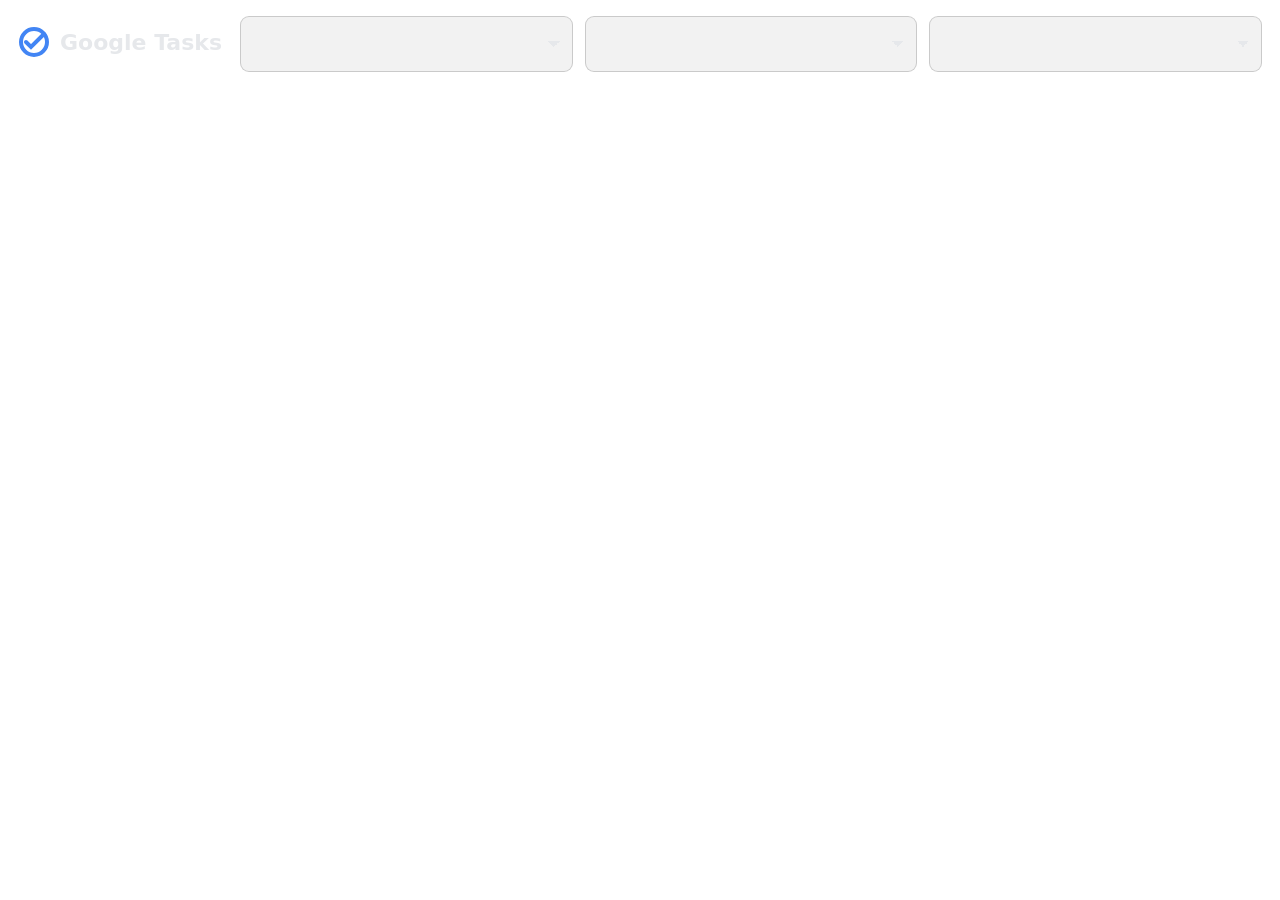
<file: widgets/google-tasks/index.html>
<!doctype html>
<html lang="en"><head><meta charset="utf-8"><meta name="viewport" content="width=device-width,initial-scale=1"><title>Google Tasks</title><style>
*{box-sizing:border-box}html,body{height:100%;margin:0;overflow:hidden;background:transparent;color:var(--on-surface,var(--text,#e6e8eb));font-family:var(--font,-apple-system,system-ui,sans-serif)}[hidden]{display:none!important}
.wrap{height:100%;display:flex;flex-direction:column;padding:12px 18px;gap:10px}.toolbar{display:flex;align-items:center;gap:18px;flex-wrap:wrap}.brand{display:flex;align-items:center;gap:10px;font-size:22px;font-weight:650;flex-shrink:0}.brand svg{width:32px;height:32px}
.filters{display:flex;gap:12px;flex:1}.filter{display:flex;flex-direction:column;gap:4px;flex:1;min-width:140px}.filter label,.notice,.meta{font-size:calc(14px * var(--text-scale,1));line-height:1.4;opacity:.8}
button,select{font:inherit;font-size:calc(16px * var(--text-scale,1));color:inherit;background:rgba(128,128,128,.1);border:1px solid rgba(128,128,128,.35);border-radius:9px;padding:8px 12px;min-height:56px;min-width:56px}select{width:100%;height:56px;appearance:none;-webkit-appearance:none;text-overflow:ellipsis;padding-right:36px;background-image:linear-gradient(45deg,transparent 50%,currentColor 50%),linear-gradient(135deg,currentColor 50%,transparent 50%);background-position:calc(100% - 18px) 50%,calc(100% - 12px) 50%;background-size:6px 6px;background-repeat:no-repeat}select option{background:var(--surface,#22252b);color:var(--text,#e6e8eb)}button{cursor:pointer}button:disabled{opacity:.55;cursor:default}button:focus-visible,select:focus-visible{outline:3px solid var(--accent,#d9b36a);outline-offset:2px}
#accounts{display:flex;gap:10px;flex-wrap:wrap}.account{border-left:4px solid var(--account-color,#4285f4);border-radius:6px;background:rgba(128,128,128,.06);padding:6px 10px;min-width:160px;font-size:14px;line-height:1.4}.account strong{font-weight:600}.account .error{color:var(--warning,#f0c269)}
#board{display:grid;grid-auto-flow:column;grid-auto-columns:minmax(310px,420px);gap:14px;overflow:auto;flex:1;min-height:0;padding:2px 3px 5px;touch-action:pan-x pan-y;align-items:stretch}.column{display:flex;flex-direction:column;min-height:0;border:1px solid rgba(128,128,128,.25);border-top:4px solid var(--account-color,#4285f4);border-radius:12px;background:rgba(128,128,128,.04);overflow:hidden}.column header{padding:12px 14px;flex-shrink:0;border-bottom:1px solid rgba(128,128,128,.2)}.column h2{font-size:19px;margin:0 0 4px;line-height:1.3;overflow-wrap:anywhere}.counter{float:right;font-size:14px;border-radius:18px;padding:4px 9px;background:rgba(128,128,128,.14);margin-left:10px}.items{flex:1;min-height:0;overflow:auto;padding:10px;display:flex;flex-direction:column;gap:8px;touch-action:pan-y}.task{display:flex;align-items:center;gap:10px;flex-shrink:0;min-height:80px;padding:10px 12px;border-radius:9px;background:rgba(128,128,128,.09)}.task.child{margin-left:18px}.task.done .title{opacity:.65}.task-icon{font-size:22px;color:var(--account-color,#4285f4);flex-shrink:0}.content{flex:1;min-width:0}.title{font-size:calc(17px * var(--text-scale,1));font-weight:550;line-height:1.35;overflow-wrap:anywhere;display:-webkit-box;-webkit-line-clamp:2;-webkit-box-orient:vertical;overflow:hidden}.due{font-size:14px;line-height:1.4;margin-top:4px}.overdue{color:var(--danger,#f48787)}.today{color:var(--warning,#f0c269)}.notes{font-size:13px;opacity:.7;margin-top:4px;overflow:hidden;text-overflow:ellipsis;white-space:nowrap}.empty{padding:14px;opacity:.8}.notice{flex-shrink:0}#feedback{border-left:4px solid var(--accent,#d9b36a);padding-left:10px;opacity:1}.cwrap{display:none}html.compact .wrap{display:none}html.compact .cwrap{display:flex;align-items:center;height:100%;padding:8px;font-size:18px}
html.on-light .task{background:rgba(0,0,0,.045)}html.on-light select option{background:var(--surface,#fff);color:var(--on-surface,#121419)}html.on-light .overdue{color:var(--danger,#b3261e)}html.on-light .today{color:var(--warning,#8f5900)}@media(max-width:600px){.wrap{padding:10px}.toolbar{gap:8px}.brand{font-size:19px}.filters{flex-wrap:wrap}.filter{min-width:120px}#board{grid-auto-columns:minmax(270px,90vw)}}
</style></head><body><div class="wrap"><div class="toolbar"><div class="brand"><svg viewBox="0 0 32 32" aria-hidden="true"><circle cx="16" cy="16" r="13" fill="none" stroke="#4285f4" stroke-width="4"/><path d="m8 16 5 5L26 8" fill="none" stroke="#4285f4" stroke-width="4" stroke-linecap="round"/></svg><span>Google Tasks</span></div><div class="filters"><div class="filter"><label for="accountFilter" id="accountLabel"></label><select id="accountFilter"></select></div><div class="filter"><label for="listFilter" id="listLabel"></label><select id="listFilter"></select></div><div class="filter"><label for="stateFilter" id="stateLabel"></label><select id="stateFilter"></select></div></div></div><div id="accounts" role="status"></div><div id="feedback" class="notice" role="status" aria-live="polite" hidden></div><div id="board"></div><div id="summary" class="notice"></div><div id="setup" class="notice"></div></div><div class="cwrap" id="compact"></div><script>
var L={account:{fr:'Compte',en:'Account'},list:{fr:'Liste',en:'List'},state:{fr:'Afficher',en:'Show'},allAccounts:{fr:'Tous les comptes',en:'All accounts'},allLists:{fr:'Toutes les listes',en:'All lists'},pending:{fr:'À faire',en:'To do'},completed:{fr:'Terminées',en:'Completed'},all:{fr:'Toutes les tâches',en:'All tasks'},today:{fr:'Prévues aujourd’hui',en:'Scheduled today'},overdue:{fr:'Date passée',en:'Past scheduled date'},date:{fr:'Prévue le {date}',en:'Scheduled for {date}'},noDate:{fr:'Sans date',en:'No scheduled date'},empty:{fr:'Aucune tâche pour ce filtre',en:'No tasks matching this filter'},noLists:{fr:'Aucune liste',en:'No lists'},none:{fr:'Aucun compte sélectionné',en:'No account selected'},loading:{fr:'Chargement…',en:'Loading…'},unknown:{fr:'Données indisponibles',en:'Data unavailable'},fresh:{fr:'À jour',en:'Up to date'},stale:{fr:'Données anciennes',en:'Stale data'},forbidden:{fr:'Autorisez Google Tasks et activez son API',en:'Authorize Google Tasks and enable its API'},unauthorized:{fr:'Reconnectez ce compte Google',en:'Reconnect this Google account'},unconfigured:{fr:'Compte non configuré',en:'Account not configured'},offline:{fr:'Hors ligne',en:'Offline'},timeout:{fr:'Délai dépassé',en:'Request timed out'},rateLimited:{fr:'Quota atteint',en:'Rate limited'},malformed:{fr:'Données Google invalides',en:'Invalid Google data'},title:{fr:'Sans titre',en:'Untitled'},open:{fr:'Ouvrir sur le Mac',en:'Open on the Mac'},opening:{fr:'Ouverture sur le Mac…',en:'Opening on the Mac…'},opened:{fr:'Tâche ouverte sur le Mac',en:'Task opened on the Mac'},failed:{fr:'Ouverture indisponible, actualisez les données',en:'Opening unavailable, refresh the data'},unsupported:{fr:'Lien direct Google indisponible',en:'Google direct link unavailable'},summary:{fr:'{n} tâches affichées · {lists} listes chargées',en:'{n} tasks shown · {lists} loaded lists'},more:{fr:'Affichage partiel : d’autres listes ou tâches peuvent être disponibles',en:'Partial view: more lists or tasks may be available'},setup:{fr:'Lecture seule · Pour autoriser Tasks : Administration → Connexions → compte Google → Google Tasks → Reconnecter avec Google. Ouvrir affiche la tâche dans le navigateur du Mac.',en:'Read only · To authorize Tasks: Admin → Connections → Google account → Google Tasks → Reconnect with Google. Open displays the task in the Mac browser.'},filterUnavailable:{fr:'La liste sélectionnée est indisponible',en:'The selected list is unavailable'}}
var settings={},snapshots=Object.create(null),unsubs=[],generation=0,revision=0,accountFilter='',listFilter='',stateFilter='pending',feedback=''
function t(k,p){return Fremkit.t(L[k],p)}function esc(v){return Fremkit.esc(v==null?'':v)}
function selected(){return Array.isArray(settings.accounts)?settings.accounts.filter(function(v,i,a){return typeof v==='string'&&v&&a.indexOf(v)===i}).slice(0,50):[]}
function active(){return selected().filter(function(id){return !accountFilter||id===accountFilter})}
function label(id){var s=snapshots[id];return s&&s.account&&s.account.email||id}
function color(id){var c=snapshots[id]&&snapshots[id].account&&snapshots[id].account.color;return /^#[0-9a-f]{6}$/i.test(c||'')?c:'#4285f4'}
function style(id){return ' style="--account-color:'+color(id)+'"'}
function fresh(s){return !!(s&&s.freshness==='fresh'&&!s.error&&Number.isFinite(s.updatedAt)&&Date.now()>=s.updatedAt&&Date.now()-s.updatedAt<=120000)}
function status(s){if(!s)return t('loading');return [s.error?t(L[s.error]?s.error:'malformed'):null,s.freshness==='stale'||s.freshness==='fresh'&&!fresh(s)?t('stale'):fresh(s)?t('fresh'):t('unknown')].filter(Boolean).join(' · ')}
function lists(id){var s=snapshots[id];return s&&Array.isArray(s.lists)?s.lists.filter(function(l){return l&&typeof l.id==='string'&&l.id}):[]}
function loaded(){var result=[];active().forEach(function(id){lists(id).forEach(function(l){result.push({id:id,list:l,key:JSON.stringify([id,l.id])})})});return result}
function today(){var d=new Date(Date.now());return d.getFullYear()+'-'+String(d.getMonth()+1).padStart(2,'0')+'-'+String(d.getDate()).padStart(2,'0')}
function matches(task){return stateFilter==='all'||stateFilter==='pending'&&task.status==='needsAction'||stateFilter==='completed'&&task.status==='completed'||stateFilter==='today'&&task.status==='needsAction'&&task.dueDate===today()||stateFilter==='overdue'&&task.status==='needsAction'&&task.dueDate&&task.dueDate<today()}
function tasks(l){return Array.isArray(l.tasks)?l.tasks.filter(function(task){return task&&typeof task.id==='string'&&['needsAction','completed'].indexOf(task.status)>=0&&matches(task)}):[]}
function date(v){if(!/^\d{4}-\d{2}-\d{2}$/.test(v||''))return '';return new Intl.DateTimeFormat(Fremkit.locale==='fr'?'fr-FR':'en-GB',{day:'numeric',month:'short',year:'numeric',timeZone:'UTC'}).format(new Date(v+'T00:00:00Z'))}
function options(id,items,value){var el=document.getElementById(id);el.innerHTML=items.map(function(x){return '<option value="'+esc(x[0])+'">'+esc(x[1])+'</option>'}).join('');el.value=value}
function enabled(row,task){return fresh(snapshots[row.id])&&fresh(row.list)&&task.open&&task.open.available===true&&task.open.reason===null}
function renderBoard(html){
 var board=document.getElementById('board'),scrollLeft=board.scrollLeft||0,positions=Object.create(null)
 var activeButton=document.activeElement&&document.activeElement.closest&&document.activeElement.closest('button[data-task]')
 var focus=activeButton&&board.contains&&board.contains(activeButton)?[activeButton.getAttribute('data-connection'),activeButton.getAttribute('data-list'),activeButton.getAttribute('data-task')]:null
 if(board.querySelectorAll)board.querySelectorAll('.column').forEach(function(column){var key=JSON.stringify([column.getAttribute('data-account'),column.getAttribute('data-list')]);positions[key]=column.querySelector('.items').scrollTop})
 board.innerHTML=html
 board.scrollLeft=scrollLeft
 if(board.querySelectorAll)board.querySelectorAll('.column').forEach(function(column){var key=JSON.stringify([column.getAttribute('data-account'),column.getAttribute('data-list')]);if(Object.prototype.hasOwnProperty.call(positions,key))column.querySelector('.items').scrollTop=positions[key]})
 if(focus&&board.querySelectorAll){var next=Array.from(board.querySelectorAll('button[data-task]')).find(function(button){return button.getAttribute('data-connection')===focus[0]&&button.getAttribute('data-list')===focus[1]&&button.getAttribute('data-task')===focus[2]});if(next)next.focus({preventScroll:true})}
}
function render(){
 var rows=loaded();if(listFilter&&!rows.some(function(r){return r.key===listFilter})){listFilter='';feedback=t('filterUnavailable');revision++}
 options('accountFilter',[['',t('allAccounts')]].concat(selected().map(function(id){return [id,label(id)]})),accountFilter)
 options('listFilter',[['',t('allLists')]].concat(rows.map(function(r){return [r.key,(r.list.title||t('title'))+' · '+label(r.id)]})),listFilter)
 options('stateFilter',['pending','completed','all','today','overdue'].map(function(k){return [k,t(k)]}),stateFilter)
 document.getElementById('accountLabel').textContent=t('account');document.getElementById('listLabel').textContent=t('list');document.getElementById('stateLabel').textContent=t('state')
 document.getElementById('accounts').innerHTML=active().map(function(id){var s=snapshots[id];return '<div class="account"'+style(id)+'><strong>'+esc(label(id))+'</strong><div'+(s&&s.error?' class="error"':'')+'>'+esc(status(s))+'</div></div>'}).join('')
 var shown=rows.filter(function(r){return !listFilter||listFilter===r.key}),count=0
 var boardHtml=shown.map(function(row){var l=row.list,items=tasks(l);count+=items.length;return '<section class="column"'+style(row.id)+' data-account="'+esc(row.id)+'" data-list="'+esc(l.id)+'" aria-label="'+esc((l.title||t('title'))+' · '+label(row.id))+'"><header><span class="counter">'+esc(l.tasks===null?'?':items.length+(l.truncated?'+':''))+'</span><h2>'+esc(l.title||t('title'))+'</h2><div class="meta">'+esc(label(row.id))+'</div><div class="meta">'+esc(status(l))+'</div></header><div class="items" role="list">'+(items.length?items.map(function(task){var due=task.dueDate,cls=task.status==='completed'?'done':due&&due<today()?'overdue':due===today()?'today':'';return '<article class="task '+cls+(task.parent?' child':'')+'" role="listitem"><span class="task-icon" aria-hidden="true">'+(task.status==='completed'?'✓':'○')+'</span><div class="content"><div class="title">'+esc(task.title||t('title'))+'</div><div class="due">'+esc(due?t('date',{date:date(due)}):t('noDate'))+'</div>'+(task.notes?'<div class="notes">'+esc(task.notes)+'</div>':'')+'</div><button type="button" data-connection="'+esc(row.id)+'" data-list="'+esc(l.id)+'" data-task="'+esc(task.id)+'" aria-label="'+esc(t('open')+' : '+(task.title||t('title')))+'" title="'+esc(enabled(row,task)?t('open'):!fresh(l)?t('stale'):t('unsupported'))+'"'+(enabled(row,task)?'':' disabled')+'>↗</button></article>'}).join(''):'<div class="empty">'+esc(fresh(l)&&Array.isArray(l.tasks)?t('empty'):t('unknown'))+'</div>')+'</div></section>'}).join('')
 if(!shown.length)boardHtml='<div class="empty">'+esc(!selected().length?t('none'):active().every(function(id){return fresh(snapshots[id])&&Array.isArray(snapshots[id].lists)})?t('noLists'):t('unknown'))+'</div>';renderBoard(boardHtml)
 var more=active().some(function(id){var s=snapshots[id];return s&&s.truncated})||shown.some(function(r){return r.list.truncated})
 document.getElementById('summary').textContent=t('summary',{n:count,lists:shown.length})+(more?' · '+t('more'):'')
 document.getElementById('setup').textContent=t('setup');document.getElementById('feedback').textContent=feedback;document.getElementById('feedback').hidden=!feedback;document.getElementById('compact').textContent='Google Tasks · '+count+' · '+active().map(function(id){return label(id)+': '+status(snapshots[id])}).join(' · ')
}
function applySettings(value){var old=JSON.stringify(selected());settings=value||{};if(selected().indexOf(accountFilter)<0)accountFilter='';if(old===JSON.stringify(selected())){render();return}var token=++generation;revision++;feedback='';listFilter='';unsubs.forEach(function(off){off()});unsubs=[];snapshots=Object.create(null);render();selected().forEach(function(id){unsubs.push(Fremkit.subscribe('google-tasks:'+id,function(s){if(token!==generation||selected().indexOf(id)<0)return;revision++;feedback='';if(s&&s.connectionId===id)snapshots[id]=s;else delete snapshots[id];render()}))})}
Fremkit.whenReady(function(){document.documentElement.lang=Fremkit.locale;Fremkit.onLocale(function(l){document.documentElement.lang=l;render()});Fremkit.onSettings(applySettings);applySettings(Fremkit.settings)
 ;['accountFilter','listFilter','stateFilter'].forEach(function(id){document.getElementById(id).addEventListener('change',function(e){var v=e.target.value;if(id==='accountFilter'){if(v&&selected().indexOf(v)<0)return;accountFilter=v;listFilter=''}else if(id==='listFilter'){if(v&&!loaded().some(function(r){return r.key===v}))return;listFilter=v}else{if(['pending','completed','all','today','overdue'].indexOf(v)<0)return;stateFilter=v}revision++;feedback='';render()})})
 document.getElementById('board').addEventListener('click',async function(e){var button=e.target.closest('button[data-task]');if(!button)return;var id=button.getAttribute('data-connection'),listId=button.getAttribute('data-list'),taskId=button.getAttribute('data-task'),row=loaded().find(function(r){return r.id===id&&r.list.id===listId&&(!listFilter||r.key===listFilter)}),task=row&&tasks(row.list).find(function(t){return t.id===taskId});if(!row||!task||!enabled(row,task))return;var token=++revision;feedback=t('opening');render();try{var result=await Fremkit.sendCommand('google-tasks:'+id,'open',{connectionId:id,listId:listId,taskId:taskId});if(token!==revision)return;feedback=t(result&&result.ok===true?'opened':'failed')}catch(_){if(token!==revision)return;feedback=t('failed')}render()})
 setInterval(render,30000)
})
</script></body></html>
</file>
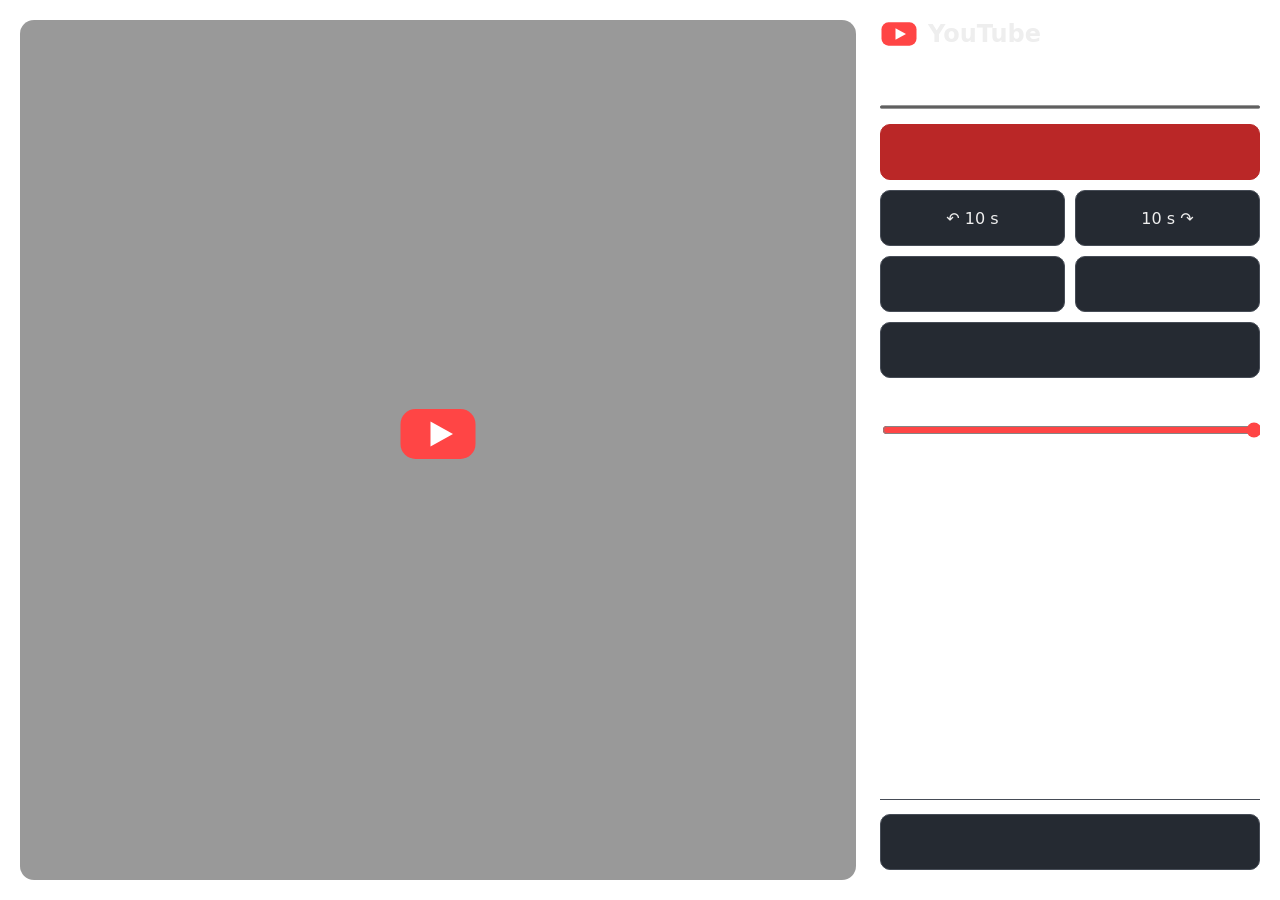
<file: widgets/youtube-control/index.html>
<!doctype html><html lang="en"><head><meta charset="utf-8"><meta name="viewport" content="width=device-width,initial-scale=1"><title>YouTube from Chrome</title><style>
html,body{margin:0;height:100%;background:transparent;color:var(--on-surface,var(--text,#eee));font:16px var(--font,system-ui,sans-serif);overflow:hidden}*{box-sizing:border-box}[hidden]{display:none!important}.wrap{height:100%;padding:20px;display:grid;grid-template-columns:minmax(0,1fr) 380px;gap:24px}.screen{position:relative;min-height:0;background:rgba(0,0,0,.4);border-radius:14px;overflow:hidden;display:flex;align-items:center;justify-content:center}video{width:100%;height:100%;object-fit:contain;display:block}.empty{position:absolute;inset:0;display:flex;flex-direction:column;align-items:center;justify-content:center;text-align:center;padding:40px;gap:16px}.logo{width:84px;height:60px;color:#ff4545}.empty h1{margin:0;font-size:30px}.empty p{margin:0;max-width:640px;font-size:18px;line-height:1.5;opacity:.75}.sidebar{display:flex;flex-direction:column;gap:14px;min-height:0;overflow-y:auto}.brand{display:flex;gap:10px;align-items:center;font-size:24px;font-weight:650}.brand .logo{width:38px;height:28px}.status{font-size:14px;line-height:1.4;color:var(--text-muted,#99a0aa)}h2{font-size:22px;line-height:1.3;margin:0;overflow-wrap:anywhere}.time{font-variant-numeric:tabular-nums;opacity:.8}.progress{width:100%;height:6px;accent-color:#ff4545}.controls{display:grid;grid-template-columns:1fr 1fr;gap:10px}button{min-height:56px;border:1px solid var(--border,#464c56);border-radius:10px;background:var(--surface-2,#252a32);color:inherit;font:inherit;padding:10px 14px;cursor:pointer}button:focus-visible,input:focus-visible{outline:2px solid var(--accent,#d9b36a);outline-offset:2px}button:disabled{opacity:.4;cursor:default}.wide{grid-column:1/-1}.primary{background:#ba2727;color:#fff;border-color:#ba2727}.volume{width:100%;height:44px;accent-color:#ff4545}.setup{margin-top:auto;border-top:1px solid var(--border,#464c56);padding-top:14px;display:flex;flex-direction:column;gap:10px}.code{font-size:32px;letter-spacing:.2em;font-weight:650;text-align:center}.hint{font-size:13px;line-height:1.5;opacity:.75}.feedback{font-size:14px;line-height:1.4;color:var(--accent,#d9b36a)}html.on-light .status{color:var(--on-surface,#111);opacity:.75}@media(max-width:1000px){.wrap{grid-template-columns:minmax(0,1fr) 300px;gap:12px;padding:12px}}@media(max-width:700px){.wrap{grid-template-columns:1fr;grid-template-rows:minmax(200px,1fr) auto}.sidebar{max-height:260px}.setup{margin:0}}
</style></head><body><div class="wrap"><div class="screen"><video id="video" autoplay muted playsinline hidden></video><div class="empty" id="empty"><svg class="logo" viewBox="0 0 32 24" aria-hidden="true"><rect x="1" y="2" width="30" height="20" rx="6" fill="currentColor"/><path d="m13 7 9 5-9 5Z" fill="white"/></svg><h1 id="emptyTitle"></h1><p id="emptyText"></p></div></div><aside class="sidebar"><div class="brand"><svg class="logo" viewBox="0 0 32 24" aria-hidden="true"><rect x="1" y="2" width="30" height="20" rx="6" fill="currentColor"/><path d="m13 7 9 5-9 5Z" fill="white"/></svg>YouTube</div><div class="status" id="status" role="status"></div><h2 id="title"></h2><div class="time" id="time"></div><progress class="progress" id="progress" max="1" value="0"></progress><div class="controls"><button class="primary wide" id="toggle" data-action="toggle"></button><button data-action="seek" data-delta="-10">↶ 10 s</button><button data-action="seek" data-delta="10">10 s ↷</button><button id="mute" data-action="mute"></button><button id="show" data-action="show"></button><button class="wide" id="stop" data-action="stop"></button></div><label for="volume" id="volumeLabel"></label><input id="volume" class="volume" type="range" min="0" max="100" step="5" value="100"><div class="feedback" id="feedback" role="status" aria-live="polite"></div><div class="setup"><button id="pair"></button><div class="code" id="code" hidden></div><div class="hint" id="setupHint"></div></div></aside></div><script>
var L={ready:{fr:'Vidéo de l’onglet Chrome choisi',en:'Selected Chrome tab video'},idle:{fr:'Aucune vidéo partagée',en:'No shared video'},empty:{fr:'Ouvre une vidéo YouTube dans Chrome, puis clique sur l’extension « YouTube XENEON » et sur « Afficher cet onglet ».',en:'Open a YouTube video in Chrome, then use the YouTube XENEON extension to share that tab.'},setup:{fr:'Première connexion : génère un code ici et saisis-le dans l’extension Chrome. Le son reste dans Chrome.',en:'First connection: generate a code here and enter it in the Chrome extension. Audio stays in Chrome.'},pair:{fr:'Connecter Chrome',en:'Connect Chrome'},play:{fr:'▶ Lire',en:'▶ Play'},pause:{fr:'Ⅱ Pause',en:'Ⅱ Pause'},mute:{fr:'Couper le son',en:'Mute'},unmute:{fr:'Rétablir le son',en:'Unmute'},show:{fr:'Voir dans Chrome',en:'Show in Chrome'},stop:{fr:'Arrêter le partage',en:'Stop sharing'},volume:{fr:'Volume YouTube',en:'YouTube volume'},waiting:{fr:'Connexion de l’image…',en:'Connecting video…'},playing:{fr:'Image reçue · son dans Chrome',en:'Video received · audio in Chrome'},paused:{fr:'En pause · son dans Chrome',en:'Paused · audio in Chrome'},failed:{fr:'Action impossible. Vérifie le partage dans Chrome.',en:'Action unavailable. Check sharing in Chrome.'},unsupported:{fr:'Réception vidéo indisponible dans cette fenêtre',en:'Video reception unavailable in this window'},stale:{fr:'Partage interrompu',en:'Sharing interrupted'},code:{fr:'Code valable 90 secondes',en:'Code valid for 90 seconds'},uncropped:{fr:'Vue de l’onglet complet',en:'Full tab view'}};
var snapshot=null,receiverId=null,activeSession=null,peer=null,offer=null,busy=false,watchAt=0,codeUntil=0,lastFrame=0;
function t(key){return Fremkit.t(L[key])}function el(id){return document.getElementById(id)}function fresh(){return snapshot&&snapshot.state==='sharing'&&snapshot.meta&&typeof snapshot.updatedAt==='number'&&Date.now()-snapshot.updatedAt<=10000&&!snapshot.error}function clock(sec){if(!Number.isFinite(sec))return '—';var n=Math.floor(sec),h=Math.floor(n/3600),m=Math.floor(n%3600/60),s=String(n%60).padStart(2,'0');return (h?h+':'+String(m).padStart(2,'0'):m)+':'+s}
function uuid(){if(crypto.randomUUID)return crypto.randomUUID();var b=crypto.getRandomValues(new Uint8Array(16));b[6]=(b[6]&15)|64;b[8]=(b[8]&63)|128;var h=Array.from(b,function(v){return v.toString(16).padStart(2,'0')}).join('');return h.slice(0,8)+'-'+h.slice(8,12)+'-'+h.slice(12,16)+'-'+h.slice(16,20)+'-'+h.slice(20)}
function reset(){peer&&peer.close();peer=null;offer=null;receiverId=null;activeSession=null;busy=false;lastFrame=0;el('video').srcObject=null;el('video').hidden=true}
function gather(p){return new Promise(function(resolve,reject){if(p.iceGatheringState==='complete')return resolve();var timeout=setTimeout(function(){p.removeEventListener('icegatheringstatechange',change);reject(Error('ICE timeout'))},6000);function change(){if(p.iceGatheringState==='complete'){clearTimeout(timeout);p.removeEventListener('icegatheringstatechange',change);resolve()}}p.addEventListener('icegatheringstatechange',change)})}
function localCandidates(sdp){return sdp.split(/\r?\n/).filter(function(line){if(!line.startsWith('a=candidate:'))return true;var p=line.split(/\s+/),h=p[4];return p[7]==='host'&&(/^[a-z0-9-]+\.local$/i.test(h)||/^(127\.|10\.|192\.168\.|172\.(1[6-9]|2[0-9]|3[01])\.|169\.254\.|fe80:|f[cd][0-9a-f]{2}:)/i.test(h)||h==='::1')}).join('\r\n')}
async function attach(){if(!fresh()||busy)return;if(typeof RTCPeerConnection==='undefined'){el('feedback').textContent=t('unsupported');return}if(activeSession!==snapshot.sessionId){reset();activeSession=snapshot.sessionId;receiverId=uuid();watchAt=0}
 var session=activeSession,id=receiverId,entry=(snapshot.receivers||[]).find(function(r){return r.id===id});busy=true;
 try{if(Date.now()-watchAt>10000){watchAt=Date.now();var accepted=await Fremkit.sendCommand('youtube','view',{sessionId:session,receiverId:id});if(!accepted||!accepted.ok)throw Error('view')}
 if(entry&&entry.offer&&offer!==entry.offer&&session===activeSession){offer=entry.offer;peer&&peer.close();var p=new RTCPeerConnection({iceServers:[],bundlePolicy:'max-bundle'});peer=p;p.ontrack=function(event){if(peer!==p)return;el('video').srcObject=event.streams[0];lastFrame=Date.now();el('video').play().catch(function(){el('feedback').textContent=t('failed')});render()};p.onconnectionstatechange=function(){if(peer!==p)return;if(p.connectionState==='disconnected'){el('feedback').textContent=t('stale');render()}else if(p.connectionState==='connected'){lastFrame=Date.now();el('video').play().catch(function(){});render()}else if(p.connectionState==='failed'){el('video').srcObject=null;lastFrame=0;peer.close();peer=null;offer=null;receiverId=uuid();watchAt=0;el('feedback').textContent=t('stale');render()}};await p.setRemoteDescription({type:'offer',sdp:entry.offer});await p.setLocalDescription(await p.createAnswer());await gather(p);if(peer!==p||activeSession!==session)return;var answer=await Fremkit.sendCommand('youtube','answer',{sessionId:session,receiverId:id,sdp:localCandidates(p.localDescription.sdp)});if(!answer||!answer.ok)throw Error('answer')}
 }catch{if(activeSession===session)el('feedback').textContent=t('failed')}finally{if(activeSession===session)busy=false}}
function render(){document.documentElement.lang=Fremkit.locale;var active=fresh(),m=active?snapshot.meta:null;if(!active&&activeSession)reset();var visible=active&&el('video').srcObject&&(m.paused||Date.now()-lastFrame<8000);el('video').hidden=!visible;el('empty').hidden=!!visible;el('emptyTitle').textContent=t(active?'waiting':'idle');el('emptyText').textContent=t('empty');el('status').textContent=t(visible?(m.paused?'paused':'playing'):active?'waiting':'idle')+(m&&!m.crop?' · '+t('uncropped'):'');el('title').textContent=m?m.title:'';el('time').textContent=m?clock(m.currentTime)+' / '+clock(m.duration):'';el('progress').value=m&&m.duration?m.currentTime/m.duration:0;el('toggle').textContent=t(m&&m.paused?'play':'pause');el('mute').textContent=t(m&&m.muted?'unmute':'mute');el('show').textContent=t('show');el('stop').textContent=t('stop');el('pair').textContent=t('pair');el('volumeLabel').textContent=t('volume');el('setupHint').textContent=t(codeUntil>Date.now()?'code':'setup');el('code').hidden=codeUntil<=Date.now();document.querySelectorAll('[data-action]').forEach(function(b){b.disabled=!active});el('volume').disabled=!active;if(m)el('volume').value=Math.round(m.volume*100);if(active)attach()}
function trackFrames(){var video=el('video');if(video.requestVideoFrameCallback)video.requestVideoFrameCallback(function frame(){lastFrame=Date.now();video.requestVideoFrameCallback(frame)});else video.addEventListener('timeupdate',function(){lastFrame=Date.now()})}
function control(action,payload){if(!fresh())return;Fremkit.sendCommand('youtube','control',Object.assign({sessionId:snapshot.sessionId,action:action},payload||{})).then(function(r){if(!r||!r.ok)throw Error('refused')},function(){el('feedback').textContent=t('failed')}).catch(function(){el('feedback').textContent=t('failed')})}
Fremkit.whenReady(function(){trackFrames();document.querySelectorAll('[data-action]').forEach(function(button){button.addEventListener('click',function(){var action=button.getAttribute('data-action');control(action,action==='seek'?{delta:Number(button.getAttribute('data-delta'))}:{})})});el('volume').addEventListener('change',function(event){control('volume',{value:Number(event.target.value)/100})});el('pair').addEventListener('click',async function(){try{var r=await Fremkit.sendCommand('youtube','pair',{});if(!r||!r.ok)throw Error('pair');el('code').textContent=r.code;codeUntil=r.expiresAt;render()}catch{el('feedback').textContent=t('failed')}});Fremkit.subscribe('youtube',function(data){snapshot=data;render()});Fremkit.onLocale(render);render();setInterval(render,1000);window.addEventListener('pagehide',reset)});
</script></body></html>
</file>
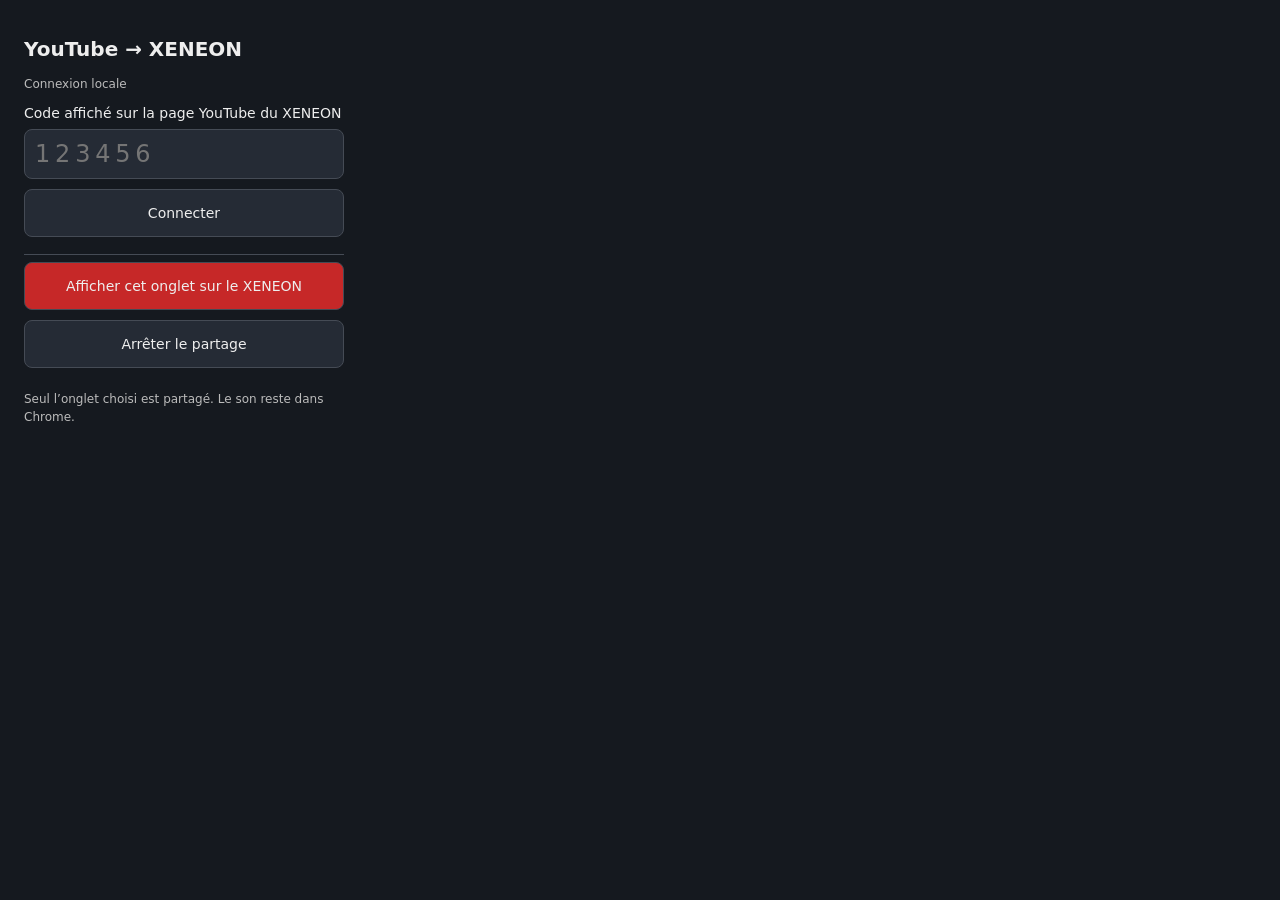
<file: extensions/youtube-xeneon/popup.html>
<!doctype html><html lang="fr"><meta charset="utf-8"><title>YouTube XENEON</title><link rel="stylesheet" href="popup.css"><body><h1>YouTube → XENEON</h1><p id="status" role="status">Connexion locale</p><label for="code">Code affiché sur la page YouTube du XENEON</label><input id="code" inputmode="numeric" maxlength="6" placeholder="123456" autocomplete="off"><button id="pair">Connecter</button><hr><button id="start">Afficher cet onglet sur le XENEON</button><button id="stop">Arrêter le partage</button><p>Seul l’onglet choisi est partagé. Le son reste dans Chrome.</p><script src="popup.js"></script></body></html>
</file>
<file: extensions/youtube-xeneon/popup.css>
body{width:320px;padding:16px;background:#15191f;color:#eee;font:14px system-ui}h1{font-size:20px}label{display:block;margin-bottom:8px}button,input{box-sizing:border-box;width:100%;min-height:48px;border:1px solid #454b55;border-radius:8px;margin-bottom:10px;padding:10px;font:inherit;background:#252b35;color:inherit}#start{background:#c62828}button{cursor:pointer}button:disabled{opacity:.5;cursor:default}p{font-size:12px;line-height:1.5;color:#bbb}input{font-size:24px;letter-spacing:.2em}hr{border:0;border-top:1px solid #454b55}
</file>
